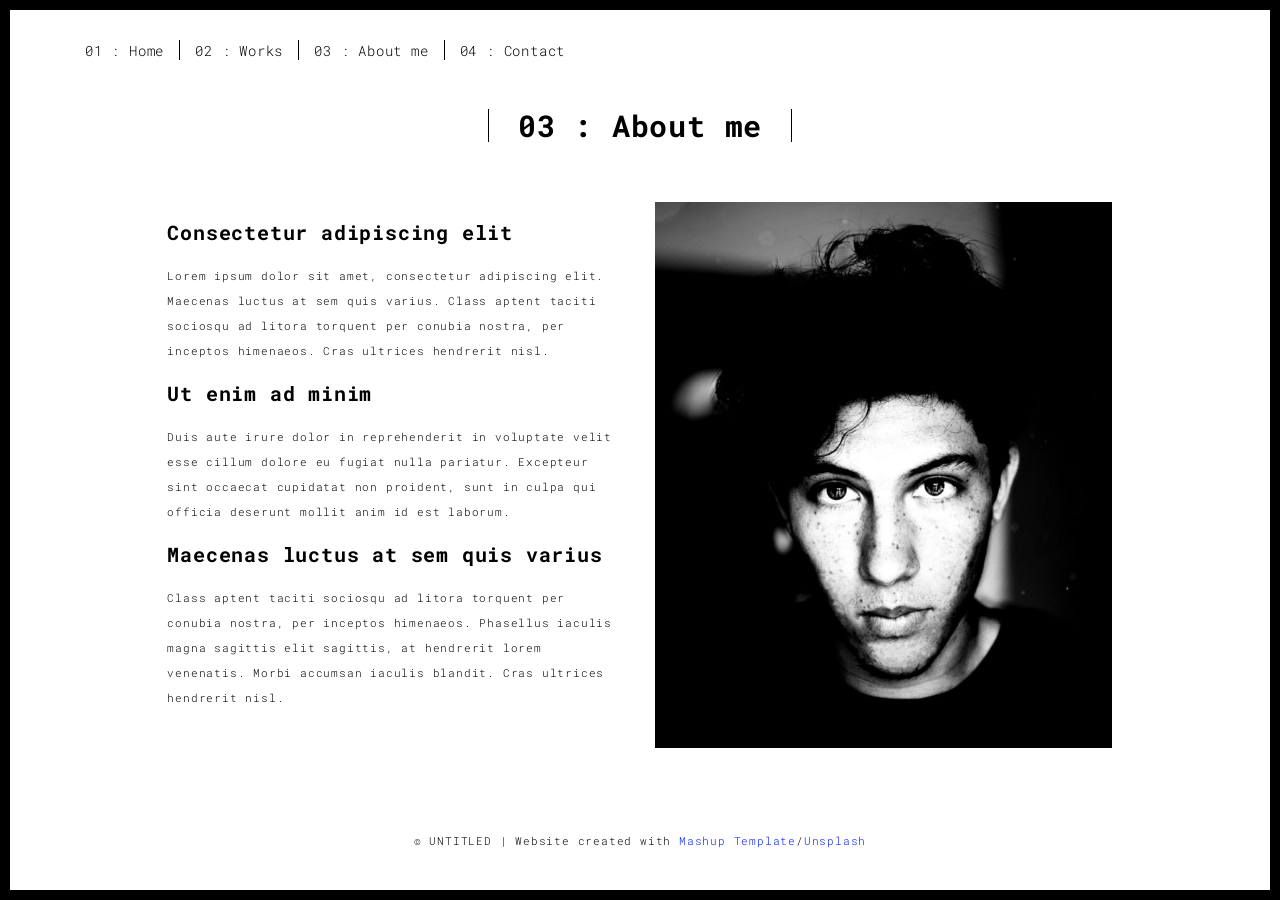
<file: Web_Development/universe/about.html>
<!DOCTYPE html>
<html lang="en">

<head>
  <meta charset="UTF-8">
  <meta content="IE=edge" http-equiv="X-UA-Compatible">
  <meta content="width=device-width,initial-scale=1" name="viewport">
  <meta content="description" name="description">
  <meta name="google" content="notranslate" />
  <meta content="Mashup templates have been developped by Orson.io team" name="author">

  <!-- Disable tap highlight on IE  -->
  <meta name="msapplication-tap-highlight" content="no">
  
  <link rel="apple-touch-icon" sizes="180x180" href="assets/apple-icon-180x180.png">
  <link href="assets/favicon.ico" rel="icon">

  <title>Title page</title>  

<link href="main.3f6952e4.css" rel="stylesheet"></head>

<body class="">
<div id="site-border-left"></div>
<div id="site-border-right"></div>
<div id="site-border-top"></div>
<div id="site-border-bottom"></div>
 <!-- Add your content of header -->
<header>
  <nav class="navbar  navbar-fixed-top navbar-default">
    <div class="container">
        <button type="button" class="navbar-toggle collapsed" data-toggle="collapse" data-target="#navbar-collapse" aria-expanded="false">
          <span class="sr-only">Toggle navigation</span>
          <span class="icon-bar"></span>
          <span class="icon-bar"></span>
          <span class="icon-bar"></span>
        </button>

      <div class="collapse navbar-collapse" id="navbar-collapse">
        <ul class="nav navbar-nav ">
          <li><a href="./index.html" title="">01 : Home</a></li>
          <li><a href="./works.html" title="">02 : Works</a></li>
          <li><a href="./about.html" title="">03 : About me</a></li>
          <li><a href="./contact.html" title="">04 : Contact</a></li>
        </ul>


      </div> 
    </div>
  </nav>
</header>

<div class="section-container">
    <div class="container">
      <div class="row">
        <div class="col-xs-12">
          <div class="section-container-spacer text-center">
            <h1 class="h2">03 : About me</h1>
          </div>
          
          <div class="row">
            <div class="col-md-10 col-md-offset-1">
              <div class="row">
                <div class="col-xs-12 col-md-6">
                  <h3>Consectetur adipiscing elit</h3>
                  <p>Lorem ipsum dolor sit amet, consectetur adipiscing elit. Maecenas luctus at sem quis varius. 
                  Class aptent taciti sociosqu ad litora torquent per conubia nostra, per inceptos himenaeos. Cras ultrices hendrerit nisl.</p>
                  <h3>Ut enim ad minim  </h3>
                  <p>Duis aute irure dolor in reprehenderit in voluptate velit esse
                  cillum dolore eu fugiat nulla pariatur. Excepteur sint occaecat cupidatat non
                  proident, sunt in culpa qui officia deserunt mollit anim id est laborum. 
                  <h3>Maecenas luctus at sem quis varius</h3>
                  <p>
                  Class aptent taciti sociosqu ad litora torquent per conubia nostra, per inceptos himenaeos. Phasellus iaculis magna sagittis elit sagittis, at hendrerit lorem venenatis. Morbi accumsan iaculis blandit. Cras ultrices hendrerit nisl.</p>
                </div>
                <div class="col-xs-12 col-md-6">
                  <img src="assets/images/profil.jpg" class="img-responsive" alt="">
                </div>
              </div>
            </div>
          </div>
          
          
       </div>
      </div>
    </div>
  </div>


<footer class="footer-container text-center">
  <div class="container">
    <div class="row">
      <div class="col-xs-12">
        <p>© UNTITLED | Website created with <a href="http://www.mashup-template.com/" title="Create website with free html template">Mashup Template</a>/<a href="https://www.unsplash.com/" title="Beautiful Free Images">Unsplash</a></p>
      </div>
    </div>
  </div>
</footer>

<script>
  document.addEventListener("DOMContentLoaded", function (event) {
     navActivePage();
  });
</script>

<!-- Google Analytics: change UA-XXXXX-X to be your site's ID 

<script>
  (function (i, s, o, g, r, a, m) {
    i['GoogleAnalyticsObject'] = r; i[r] = i[r] || function () {
      (i[r].q = i[r].q || []).push(arguments)
    }, i[r].l = 1 * new Date(); a = s.createElement(o),
      m = s.getElementsByTagName(o)[0]; a.async = 1; a.src = g; m.parentNode.insertBefore(a, m)
  })(window, document, 'script', '//www.google-analytics.com/analytics.js', 'ga');
  ga('create', 'UA-XXXXX-X', 'auto');
  ga('send', 'pageview');
</script>

--> <script type="text/javascript" src="main.70a66962.js"></script></body>

</html>
</file>
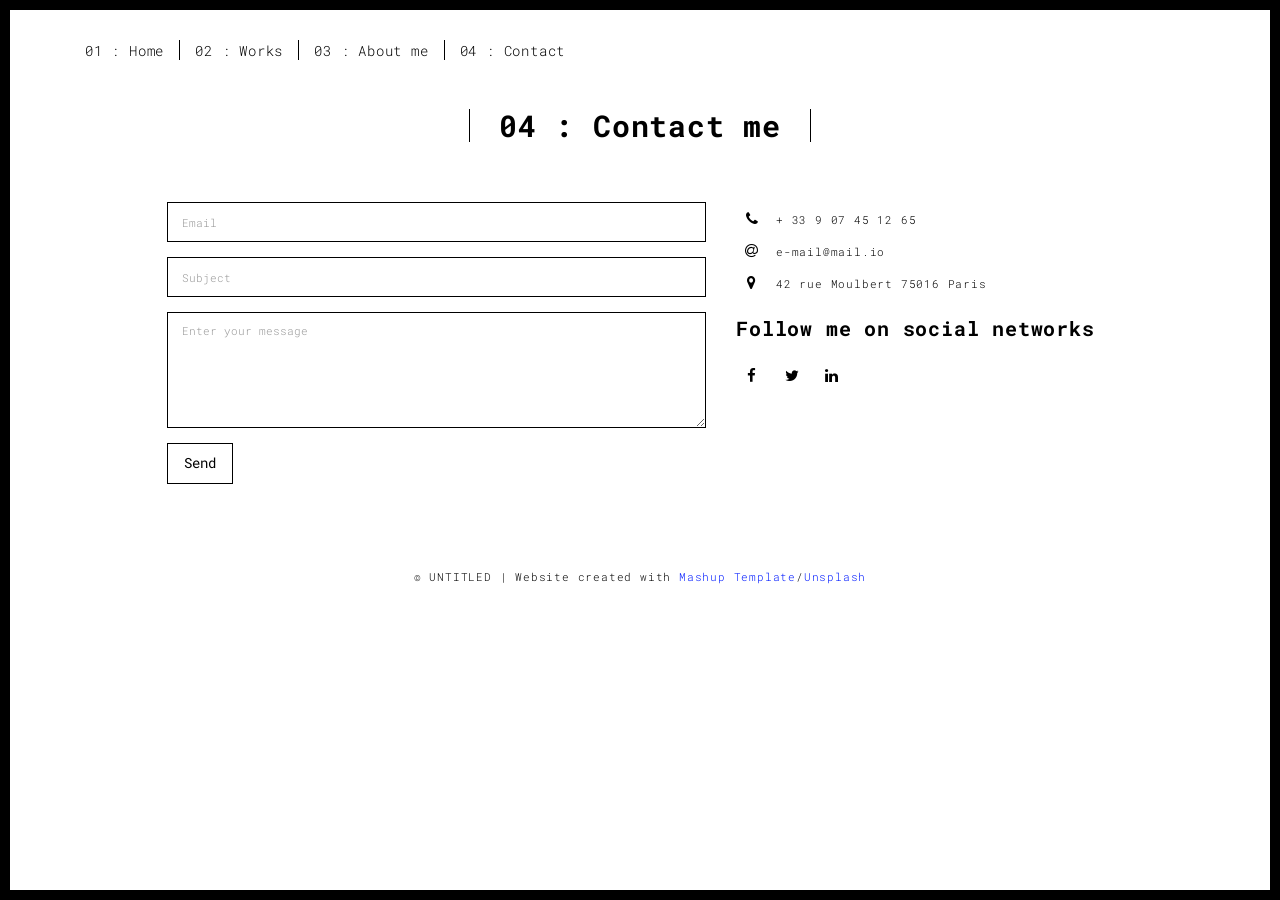
<file: Web_Development/universe/contact.html>
<!DOCTYPE html>
<html lang="en">

<head>
  <meta charset="UTF-8">
  <meta content="IE=edge" http-equiv="X-UA-Compatible">
  <meta content="width=device-width,initial-scale=1" name="viewport">
  <meta content="description" name="description">
  <meta name="google" content="notranslate" />
  <meta content="Mashup templates have been developped by Orson.io team" name="author">

  <!-- Disable tap highlight on IE -->
  <meta name="msapplication-tap-highlight" content="no">
  
  <link rel="apple-touch-icon" sizes="180x180" href="assets/apple-icon-180x180.png">
  <link href="assets/favicon.ico" rel="icon">

  <title>Title page</title>  

<link href="main.3f6952e4.css" rel="stylesheet"></head>

<body class="">
<div id="site-border-left"></div>
<div id="site-border-right"></div>
<div id="site-border-top"></div>
<div id="site-border-bottom"></div>
 <!-- Add your content of header -->
<header>
  <nav class="navbar  navbar-fixed-top navbar-default">
    <div class="container">
        <button type="button" class="navbar-toggle collapsed" data-toggle="collapse" data-target="#navbar-collapse" aria-expanded="false">
          <span class="sr-only">Toggle navigation</span>
          <span class="icon-bar"></span>
          <span class="icon-bar"></span>
          <span class="icon-bar"></span>
        </button>

      <div class="collapse navbar-collapse" id="navbar-collapse">
        <ul class="nav navbar-nav ">
          <li><a href="./index.html" title="">01 : Home</a></li>
          <li><a href="./works.html" title="">02 : Works</a></li>
          <li><a href="./about.html" title="">03 : About me</a></li>
          <li><a href="./contact.html" title="">04 : Contact</a></li>
        </ul>


      </div> 
    </div>
  </nav>
</header>

<div class="section-container">
    <div class="container">
      <div class="row">
        <div class="col-xs-12">
          <div class="section-container-spacer text-center">
            <h1 class="h2">04 : Contact me</h1>
          </div>
          
          <div class="row">
            <div class="col-md-10 col-md-offset-1">
               <form action="submit_form" method="post" class="reveal-content">
                  <div class="row">
                    <div class="col-md-7">
                      <div class="form-group">
                        <input name="email" type="email" class="form-control" id="email" placeholder="Email">
                      </div>
                      <div class="form-group">
                        <input name="subject" type="text" class="form-control" id="subject" placeholder="Subject">
                      </div>
                      <div class="form-group">
                        <textarea name="message" class="form-control" rows="5" placeholder="Enter your message"></textarea>
                      </div>
                      <button type="submit" class="btn btn-default btn-lg">Send</button>
                    </div>
                    <div class="col-md-5 address-container">
                      <ul class="list-unstyled">
                        <li>
                          <span class="fa-icon">
                            <i class="fa fa-phone" aria-hidden="true"></i>
                          </span>
                          + 33 9 07 45 12 65
                        </li>
                        <li>
                          <span class="fa-icon">
                            <i class="fa fa-at" aria-hidden="true"></i>
                          </span>
                          e-mail@mail.io
                        </li>
                        <li>
                          <span class="fa-icon">
                            <i class="fa fa fa-map-marker" aria-hidden="true"></i>
                          </span>
                          42 rue Moulbert 75016 Paris
                        </li>
                      </ul>
                      <h3>Follow me on social networks</h3>
                      <a href="http://www.facebook.com" title="" class="fa-icon">
                        <i class="fa fa-facebook"></i>
                      </a>
                      <a href="http://www.twitter.com" title="" class="fa-icon">
                        <i class="fa fa-twitter"></i>
                      </a>
                      <a href="http://www.linkedin.com" title="" class="fa-icon">
                        <i class="fa fa-linkedin"></i>
                      </a>

                    </div>
                  </div>
                </form>
            </div>

          </div>
         
       </div>
      </div>
    </div>
  </div>


<footer class="footer-container text-center">
  <div class="container">
    <div class="row">
      <div class="col-xs-12">
        <p>© UNTITLED | Website created with <a href="http://www.mashup-template.com/" title="Create website with free html template">Mashup Template</a>/<a href="https://www.unsplash.com/" title="Beautiful Free Images">Unsplash</a></p>
      </div>
    </div>
  </div>
</footer>

<script>
  document.addEventListener("DOMContentLoaded", function (event) {
     navActivePage();
  });
</script>

<!-- Google Analytics: change UA-XXXXX-X to be your site's ID 

<script>
  (function (i, s, o, g, r, a, m) {
    i['GoogleAnalyticsObject'] = r; i[r] = i[r] || function () {
      (i[r].q = i[r].q || []).push(arguments)
    }, i[r].l = 1 * new Date(); a = s.createElement(o),
      m = s.getElementsByTagName(o)[0]; a.async = 1; a.src = g; m.parentNode.insertBefore(a, m)
  })(window, document, 'script', '//www.google-analytics.com/analytics.js', 'ga');
  ga('create', 'UA-XXXXX-X', 'auto');
  ga('send', 'pageview');
</script>

--> <script type="text/javascript" src="main.70a66962.js"></script></body>

</html>
</file>
<file: Web_Development/universe/main.3f6952e4.css>
@import url(https://fonts.googleapis.com/css?family=Roboto:900|Roboto+Mono:300,400,700);@import url(https://maxcdn.bootstrapcdn.com/font-awesome/4.7.0/css/font-awesome.min.css);/*!
 * Bootstrap v3.3.7 (http://getbootstrap.com)
 * Copyright 2011-2016 Twitter, Inc.
 * Licensed under MIT (https://github.com/twbs/bootstrap/blob/master/LICENSE)
 */
/*! normalize.css v3.0.3 | MIT License | github.com/necolas/normalize.css */html{font-family:sans-serif;-ms-text-size-adjust:100%;-webkit-text-size-adjust:100%}body{margin:0}article,aside,details,figcaption,figure,footer,header,hgroup,main,menu,nav,section,summary{display:block}audio,canvas,progress,video{display:inline-block;vertical-align:baseline}audio:not([controls]){display:none;height:0}[hidden],template{display:none}a{background-color:transparent}a:active,a:hover{outline:0}abbr[title]{border-bottom:1px dotted}b,strong{font-weight:700}dfn{font-style:italic}h1{font-size:2em;margin:.67em 0}mark{background:#ff0;color:#000}small{font-size:80%}sub,sup{font-size:75%;line-height:0;position:relative;vertical-align:baseline}sup{top:-.5em}sub{bottom:-.25em}img{border:0}svg:not(:root){overflow:hidden}figure{margin:1em 40px}hr{box-sizing:content-box;height:0}pre{overflow:auto}code,kbd,pre,samp{font-family:monospace,monospace;font-size:1em}button,input,optgroup,select,textarea{color:inherit;font:inherit;margin:0}button{overflow:visible}button,select{text-transform:none}button,html input[type=button],input[type=reset],input[type=submit]{-webkit-appearance:button;cursor:pointer}button[disabled],html input[disabled]{cursor:default}button::-moz-focus-inner,input::-moz-focus-inner{border:0;padding:0}input{line-height:normal}input[type=checkbox],input[type=radio]{box-sizing:border-box;padding:0}input[type=number]::-webkit-inner-spin-button,input[type=number]::-webkit-outer-spin-button{height:auto}input[type=search]{-webkit-appearance:textfield;box-sizing:content-box}input[type=search]::-webkit-search-cancel-button,input[type=search]::-webkit-search-decoration{-webkit-appearance:none}fieldset{border:1px solid silver;margin:0 2px;padding:.35em .625em .75em}textarea{overflow:auto}optgroup{font-weight:700}table{border-collapse:collapse;border-spacing:0}td,th{padding:0}

/*! Source: https://github.com/h5bp/html5-boilerplate/blob/master/src/css/main.css */@media print{*,:after,:before{background:transparent!important;color:#000!important;box-shadow:none!important;text-shadow:none!important}a,a:visited{text-decoration:underline}a[href]:after{content:" (" attr(href) ")"}abbr[title]:after{content:" (" attr(title) ")"}a[href^="#"]:after,a[href^="javascript:"]:after{content:""}blockquote,pre{border:1px solid #999;page-break-inside:avoid}thead{display:table-header-group}img,tr{page-break-inside:avoid}img{max-width:100%!important}h2,h3,p{orphans:3;widows:3}h2,h3{page-break-after:avoid}.navbar{display:none}.btn>.caret,.dropup>.btn>.caret{border-top-color:#000!important}.label{border:1px solid #000}.table{border-collapse:collapse!important}.table td,.table th{background-color:#fff!important}.table-bordered td,.table-bordered th{border:1px solid #ddd!important}}*,:after,:before{-webkit-box-sizing:border-box;-moz-box-sizing:border-box;box-sizing:border-box}html{font-size:10px;-webkit-tap-highlight-color:transparent}body{font-family:Roboto Mono,Helvetica,Arial,sans-serif;font-size:11px;line-height:1.78;color:#000;background-color:#fff}button,input,select,textarea{font-family:inherit;font-size:inherit;line-height:inherit}a{color:#001aff;text-decoration:none}a:focus,a:hover{color:#0012b3;text-decoration:underline}a:focus{outline:5px auto -webkit-focus-ring-color;outline-offset:-2px}figure{margin:0}img{vertical-align:middle}.img-responsive{display:block;max-width:100%;height:auto}.img-rounded{border-radius:0}.img-thumbnail{padding:4px;line-height:1.78;background-color:#fff;border:1px solid #ddd;border-radius:0;-webkit-transition:all .2s ease-in-out;-o-transition:all .2s ease-in-out;transition:all .2s ease-in-out;display:inline-block;max-width:100%;height:auto}.img-circle{border-radius:50%}hr{margin-top:19px;margin-bottom:19px;border:0;border-top:1px solid #eee}.sr-only{position:absolute;width:1px;height:1px;margin:-1px;padding:0;overflow:hidden;clip:rect(0,0,0,0);border:0}.sr-only-focusable:active,.sr-only-focusable:focus{position:static;width:auto;height:auto;margin:0;overflow:visible;clip:auto}[role=button]{cursor:pointer}.h1,.h2,.h3,.h4,.h5,.h6,h1,h2,h3,h4,h5,h6{font-family:Roboto Mono,Helvetica,Arial,sans-serif;font-weight:700;line-height:1.1;color:#000}.h1 .small,.h1 small,.h2 .small,.h2 small,.h3 .small,.h3 small,.h4 .small,.h4 small,.h5 .small,.h5 small,.h6 .small,.h6 small,h1 .small,h1 small,h2 .small,h2 small,h3 .small,h3 small,h4 .small,h4 small,h5 .small,h5 small,h6 .small,h6 small{font-weight:400;line-height:1;color:#777}.h1,.h2,.h3,h1,h2,h3{margin-top:19px;margin-bottom:9.5px}.h1 .small,.h1 small,.h2 .small,.h2 small,.h3 .small,.h3 small,h1 .small,h1 small,h2 .small,h2 small,h3 .small,h3 small{font-size:65%}.h4,.h5,.h6,h4,h5,h6{margin-top:9.5px;margin-bottom:9.5px}.h4 .small,.h4 small,.h5 .small,.h5 small,.h6 .small,.h6 small,h4 .small,h4 small,h5 .small,h5 small,h6 .small,h6 small{font-size:75%}.h1,h1{font-size:70px}.h2,h2{font-size:30px}.h3,h3{font-size:20px}.h4,.h5,h4,h5{font-size:11px}.h6,h6{font-size:10px}p{margin:0 0 9.5px}.lead{margin-bottom:19px;font-size:12px;font-weight:300;line-height:1.4}@media (min-width:768px){.lead{font-size:16.5px}}.small,small{font-size:90%}.mark,mark{background-color:#fcf8e3;padding:.2em}.text-left{text-align:left}.text-right{text-align:right}.text-center{text-align:center}.text-justify{text-align:justify}.text-nowrap{white-space:nowrap}.text-lowercase{text-transform:lowercase}.initialism,.text-uppercase{text-transform:uppercase}.text-capitalize{text-transform:capitalize}.text-muted{color:#777}.text-primary{color:#001aff}a.text-primary:focus,a.text-primary:hover{color:#0015cc}.text-success{color:#fff}a.text-success:focus,a.text-success:hover{color:#e6e6e6}.text-info{color:#31708f}a.text-info:focus,a.text-info:hover{color:#245269}.text-warning{color:#8a6d3b}a.text-warning:focus,a.text-warning:hover{color:#66512c}.text-danger{color:#fff}a.text-danger:focus,a.text-danger:hover{color:#e6e6e6}.bg-primary{color:#fff;background-color:#001aff}a.bg-primary:focus,a.bg-primary:hover{background-color:#0015cc}.bg-success,a.bg-success:focus,a.bg-success:hover{background-color:#000}.bg-info{background-color:#d9edf7}a.bg-info:focus,a.bg-info:hover{background-color:#afd9ee}.bg-warning{background-color:#fcf8e3}a.bg-warning:focus,a.bg-warning:hover{background-color:#f7ecb5}.bg-danger{background-color:red}a.bg-danger:focus,a.bg-danger:hover{background-color:#c00}.page-header{padding-bottom:8.5px;margin:38px 0 19px;border-bottom:1px solid #eee}ol,ul{margin-top:0;margin-bottom:9.5px}ol ol,ol ul,ul ol,ul ul{margin-bottom:0}.list-inline,.list-unstyled{padding-left:0;list-style:none}.list-inline{margin-left:-5px}.list-inline>li{display:inline-block;padding-left:5px;padding-right:5px}dl{margin-top:0;margin-bottom:19px}dd,dt{line-height:1.78}dt{font-weight:700}dd{margin-left:0}.dl-horizontal dd:after,.dl-horizontal dd:before{content:" ";display:table}.dl-horizontal dd:after{clear:both}@media (min-width:768px){.dl-horizontal dt{float:left;width:160px;clear:left;text-align:right;overflow:hidden;text-overflow:ellipsis;white-space:nowrap}.dl-horizontal dd{margin-left:180px}}abbr[data-original-title],abbr[title]{cursor:help;border-bottom:1px dotted #777}.initialism{font-size:90%}blockquote{padding:9.5px 19px;margin:0 0 19px;font-size:13.75px;border-left:5px solid #eee}blockquote ol:last-child,blockquote p:last-child,blockquote ul:last-child{margin-bottom:0}blockquote .small,blockquote footer,blockquote small{display:block;font-size:80%;line-height:1.78;color:#777}blockquote .small:before,blockquote footer:before,blockquote small:before{content:"\2014   \A0"}.blockquote-reverse,blockquote.pull-right{padding-right:15px;padding-left:0;border-right:5px solid #eee;border-left:0;text-align:right}.blockquote-reverse .small:before,.blockquote-reverse footer:before,.blockquote-reverse small:before,blockquote.pull-right .small:before,blockquote.pull-right footer:before,blockquote.pull-right small:before{content:""}.blockquote-reverse .small:after,.blockquote-reverse footer:after,.blockquote-reverse small:after,blockquote.pull-right .small:after,blockquote.pull-right footer:after,blockquote.pull-right small:after{content:"\A0   \2014"}address{margin-bottom:19px;font-style:normal;line-height:1.78}code,kbd,pre,samp{font-family:Menlo,Monaco,Consolas,Courier New,monospace}code{color:#c7254e;background-color:#f9f2f4}code,kbd{padding:2px 4px;font-size:90%;border-radius:0}kbd{color:#fff;background-color:#333;box-shadow:inset 0 -1px 0 rgba(0,0,0,.25)}kbd kbd{padding:0;font-size:100%;font-weight:700;box-shadow:none}pre{display:block;padding:9px;margin:0 0 9.5px;font-size:10px;line-height:1.78;word-break:break-all;word-wrap:break-word;color:#333;background-color:#f5f5f5;border:1px solid #ccc;border-radius:0}pre code{padding:0;font-size:inherit;color:inherit;white-space:pre-wrap;background-color:transparent;border-radius:0}.pre-scrollable{max-height:340px;overflow-y:scroll}.container{margin-right:auto;margin-left:auto;padding-left:15px;padding-right:15px}.container:after,.container:before{content:" ";display:table}.container:after{clear:both}@media (min-width:768px){.container{width:750px}}@media (min-width:992px){.container{width:970px}}@media (min-width:1200px){.container{width:1170px}}.container-fluid{margin-right:auto;margin-left:auto;padding-left:15px;padding-right:15px}.container-fluid:after,.container-fluid:before{content:" ";display:table}.container-fluid:after{clear:both}.row{margin-left:-15px;margin-right:-15px}.row:after,.row:before{content:" ";display:table}.row:after{clear:both}.col-lg-1,.col-lg-2,.col-lg-3,.col-lg-4,.col-lg-5,.col-lg-6,.col-lg-7,.col-lg-8,.col-lg-9,.col-lg-10,.col-lg-11,.col-lg-12,.col-md-1,.col-md-2,.col-md-3,.col-md-4,.col-md-5,.col-md-6,.col-md-7,.col-md-8,.col-md-9,.col-md-10,.col-md-11,.col-md-12,.col-sm-1,.col-sm-2,.col-sm-3,.col-sm-4,.col-sm-5,.col-sm-6,.col-sm-7,.col-sm-8,.col-sm-9,.col-sm-10,.col-sm-11,.col-sm-12,.col-xs-1,.col-xs-2,.col-xs-3,.col-xs-4,.col-xs-5,.col-xs-6,.col-xs-7,.col-xs-8,.col-xs-9,.col-xs-10,.col-xs-11,.col-xs-12{position:relative;min-height:1px;padding-left:15px;padding-right:15px}.col-xs-1,.col-xs-2,.col-xs-3,.col-xs-4,.col-xs-5,.col-xs-6,.col-xs-7,.col-xs-8,.col-xs-9,.col-xs-10,.col-xs-11,.col-xs-12{float:left}.col-xs-1{width:8.33333%}.col-xs-2{width:16.66667%}.col-xs-3{width:25%}.col-xs-4{width:33.33333%}.col-xs-5{width:41.66667%}.col-xs-6{width:50%}.col-xs-7{width:58.33333%}.col-xs-8{width:66.66667%}.col-xs-9{width:75%}.col-xs-10{width:83.33333%}.col-xs-11{width:91.66667%}.col-xs-12{width:100%}.col-xs-pull-0{right:auto}.col-xs-pull-1{right:8.33333%}.col-xs-pull-2{right:16.66667%}.col-xs-pull-3{right:25%}.col-xs-pull-4{right:33.33333%}.col-xs-pull-5{right:41.66667%}.col-xs-pull-6{right:50%}.col-xs-pull-7{right:58.33333%}.col-xs-pull-8{right:66.66667%}.col-xs-pull-9{right:75%}.col-xs-pull-10{right:83.33333%}.col-xs-pull-11{right:91.66667%}.col-xs-pull-12{right:100%}.col-xs-push-0{left:auto}.col-xs-push-1{left:8.33333%}.col-xs-push-2{left:16.66667%}.col-xs-push-3{left:25%}.col-xs-push-4{left:33.33333%}.col-xs-push-5{left:41.66667%}.col-xs-push-6{left:50%}.col-xs-push-7{left:58.33333%}.col-xs-push-8{left:66.66667%}.col-xs-push-9{left:75%}.col-xs-push-10{left:83.33333%}.col-xs-push-11{left:91.66667%}.col-xs-push-12{left:100%}.col-xs-offset-0{margin-left:0}.col-xs-offset-1{margin-left:8.33333%}.col-xs-offset-2{margin-left:16.66667%}.col-xs-offset-3{margin-left:25%}.col-xs-offset-4{margin-left:33.33333%}.col-xs-offset-5{margin-left:41.66667%}.col-xs-offset-6{margin-left:50%}.col-xs-offset-7{margin-left:58.33333%}.col-xs-offset-8{margin-left:66.66667%}.col-xs-offset-9{margin-left:75%}.col-xs-offset-10{margin-left:83.33333%}.col-xs-offset-11{margin-left:91.66667%}.col-xs-offset-12{margin-left:100%}@media (min-width:768px){.col-sm-1,.col-sm-2,.col-sm-3,.col-sm-4,.col-sm-5,.col-sm-6,.col-sm-7,.col-sm-8,.col-sm-9,.col-sm-10,.col-sm-11,.col-sm-12{float:left}.col-sm-1{width:8.33333%}.col-sm-2{width:16.66667%}.col-sm-3{width:25%}.col-sm-4{width:33.33333%}.col-sm-5{width:41.66667%}.col-sm-6{width:50%}.col-sm-7{width:58.33333%}.col-sm-8{width:66.66667%}.col-sm-9{width:75%}.col-sm-10{width:83.33333%}.col-sm-11{width:91.66667%}.col-sm-12{width:100%}.col-sm-pull-0{right:auto}.col-sm-pull-1{right:8.33333%}.col-sm-pull-2{right:16.66667%}.col-sm-pull-3{right:25%}.col-sm-pull-4{right:33.33333%}.col-sm-pull-5{right:41.66667%}.col-sm-pull-6{right:50%}.col-sm-pull-7{right:58.33333%}.col-sm-pull-8{right:66.66667%}.col-sm-pull-9{right:75%}.col-sm-pull-10{right:83.33333%}.col-sm-pull-11{right:91.66667%}.col-sm-pull-12{right:100%}.col-sm-push-0{left:auto}.col-sm-push-1{left:8.33333%}.col-sm-push-2{left:16.66667%}.col-sm-push-3{left:25%}.col-sm-push-4{left:33.33333%}.col-sm-push-5{left:41.66667%}.col-sm-push-6{left:50%}.col-sm-push-7{left:58.33333%}.col-sm-push-8{left:66.66667%}.col-sm-push-9{left:75%}.col-sm-push-10{left:83.33333%}.col-sm-push-11{left:91.66667%}.col-sm-push-12{left:100%}.col-sm-offset-0{margin-left:0}.col-sm-offset-1{margin-left:8.33333%}.col-sm-offset-2{margin-left:16.66667%}.col-sm-offset-3{margin-left:25%}.col-sm-offset-4{margin-left:33.33333%}.col-sm-offset-5{margin-left:41.66667%}.col-sm-offset-6{margin-left:50%}.col-sm-offset-7{margin-left:58.33333%}.col-sm-offset-8{margin-left:66.66667%}.col-sm-offset-9{margin-left:75%}.col-sm-offset-10{margin-left:83.33333%}.col-sm-offset-11{margin-left:91.66667%}.col-sm-offset-12{margin-left:100%}}@media (min-width:992px){.col-md-1,.col-md-2,.col-md-3,.col-md-4,.col-md-5,.col-md-6,.col-md-7,.col-md-8,.col-md-9,.col-md-10,.col-md-11,.col-md-12{float:left}.col-md-1{width:8.33333%}.col-md-2{width:16.66667%}.col-md-3{width:25%}.col-md-4{width:33.33333%}.col-md-5{width:41.66667%}.col-md-6{width:50%}.col-md-7{width:58.33333%}.col-md-8{width:66.66667%}.col-md-9{width:75%}.col-md-10{width:83.33333%}.col-md-11{width:91.66667%}.col-md-12{width:100%}.col-md-pull-0{right:auto}.col-md-pull-1{right:8.33333%}.col-md-pull-2{right:16.66667%}.col-md-pull-3{right:25%}.col-md-pull-4{right:33.33333%}.col-md-pull-5{right:41.66667%}.col-md-pull-6{right:50%}.col-md-pull-7{right:58.33333%}.col-md-pull-8{right:66.66667%}.col-md-pull-9{right:75%}.col-md-pull-10{right:83.33333%}.col-md-pull-11{right:91.66667%}.col-md-pull-12{right:100%}.col-md-push-0{left:auto}.col-md-push-1{left:8.33333%}.col-md-push-2{left:16.66667%}.col-md-push-3{left:25%}.col-md-push-4{left:33.33333%}.col-md-push-5{left:41.66667%}.col-md-push-6{left:50%}.col-md-push-7{left:58.33333%}.col-md-push-8{left:66.66667%}.col-md-push-9{left:75%}.col-md-push-10{left:83.33333%}.col-md-push-11{left:91.66667%}.col-md-push-12{left:100%}.col-md-offset-0{margin-left:0}.col-md-offset-1{margin-left:8.33333%}.col-md-offset-2{margin-left:16.66667%}.col-md-offset-3{margin-left:25%}.col-md-offset-4{margin-left:33.33333%}.col-md-offset-5{margin-left:41.66667%}.col-md-offset-6{margin-left:50%}.col-md-offset-7{margin-left:58.33333%}.col-md-offset-8{margin-left:66.66667%}.col-md-offset-9{margin-left:75%}.col-md-offset-10{margin-left:83.33333%}.col-md-offset-11{margin-left:91.66667%}.col-md-offset-12{margin-left:100%}}@media (min-width:1200px){.col-lg-1,.col-lg-2,.col-lg-3,.col-lg-4,.col-lg-5,.col-lg-6,.col-lg-7,.col-lg-8,.col-lg-9,.col-lg-10,.col-lg-11,.col-lg-12{float:left}.col-lg-1{width:8.33333%}.col-lg-2{width:16.66667%}.col-lg-3{width:25%}.col-lg-4{width:33.33333%}.col-lg-5{width:41.66667%}.col-lg-6{width:50%}.col-lg-7{width:58.33333%}.col-lg-8{width:66.66667%}.col-lg-9{width:75%}.col-lg-10{width:83.33333%}.col-lg-11{width:91.66667%}.col-lg-12{width:100%}.col-lg-pull-0{right:auto}.col-lg-pull-1{right:8.33333%}.col-lg-pull-2{right:16.66667%}.col-lg-pull-3{right:25%}.col-lg-pull-4{right:33.33333%}.col-lg-pull-5{right:41.66667%}.col-lg-pull-6{right:50%}.col-lg-pull-7{right:58.33333%}.col-lg-pull-8{right:66.66667%}.col-lg-pull-9{right:75%}.col-lg-pull-10{right:83.33333%}.col-lg-pull-11{right:91.66667%}.col-lg-pull-12{right:100%}.col-lg-push-0{left:auto}.col-lg-push-1{left:8.33333%}.col-lg-push-2{left:16.66667%}.col-lg-push-3{left:25%}.col-lg-push-4{left:33.33333%}.col-lg-push-5{left:41.66667%}.col-lg-push-6{left:50%}.col-lg-push-7{left:58.33333%}.col-lg-push-8{left:66.66667%}.col-lg-push-9{left:75%}.col-lg-push-10{left:83.33333%}.col-lg-push-11{left:91.66667%}.col-lg-push-12{left:100%}.col-lg-offset-0{margin-left:0}.col-lg-offset-1{margin-left:8.33333%}.col-lg-offset-2{margin-left:16.66667%}.col-lg-offset-3{margin-left:25%}.col-lg-offset-4{margin-left:33.33333%}.col-lg-offset-5{margin-left:41.66667%}.col-lg-offset-6{margin-left:50%}.col-lg-offset-7{margin-left:58.33333%}.col-lg-offset-8{margin-left:66.66667%}.col-lg-offset-9{margin-left:75%}.col-lg-offset-10{margin-left:83.33333%}.col-lg-offset-11{margin-left:91.66667%}.col-lg-offset-12{margin-left:100%}}table{background-color:transparent}caption{padding-top:8px;padding-bottom:8px;color:#777}caption,th{text-align:left}.table{width:100%;max-width:100%;margin-bottom:19px}.table>tbody>tr>td,.table>tbody>tr>th,.table>tfoot>tr>td,.table>tfoot>tr>th,.table>thead>tr>td,.table>thead>tr>th{padding:8px;line-height:1.78;vertical-align:top;border-top:1px solid #ddd}.table>thead>tr>th{vertical-align:bottom;border-bottom:2px solid #ddd}.table>caption+thead>tr:first-child>td,.table>caption+thead>tr:first-child>th,.table>colgroup+thead>tr:first-child>td,.table>colgroup+thead>tr:first-child>th,.table>thead:first-child>tr:first-child>td,.table>thead:first-child>tr:first-child>th{border-top:0}.table>tbody+tbody{border-top:2px solid #ddd}.table .table{background-color:#fff}.table-condensed>tbody>tr>td,.table-condensed>tbody>tr>th,.table-condensed>tfoot>tr>td,.table-condensed>tfoot>tr>th,.table-condensed>thead>tr>td,.table-condensed>thead>tr>th{padding:5px}.table-bordered,.table-bordered>tbody>tr>td,.table-bordered>tbody>tr>th,.table-bordered>tfoot>tr>td,.table-bordered>tfoot>tr>th,.table-bordered>thead>tr>td,.table-bordered>thead>tr>th{border:1px solid #ddd}.table-bordered>thead>tr>td,.table-bordered>thead>tr>th{border-bottom-width:2px}.table-striped>tbody>tr:nth-of-type(odd){background-color:#f9f9f9}.table-hover>tbody>tr:hover{background-color:#f5f5f5}table col[class*=col-]{position:static;float:none;display:table-column}table td[class*=col-],table th[class*=col-]{position:static;float:none;display:table-cell}.table>tbody>tr.active>td,.table>tbody>tr.active>th,.table>tbody>tr>td.active,.table>tbody>tr>th.active,.table>tfoot>tr.active>td,.table>tfoot>tr.active>th,.table>tfoot>tr>td.active,.table>tfoot>tr>th.active,.table>thead>tr.active>td,.table>thead>tr.active>th,.table>thead>tr>td.active,.table>thead>tr>th.active{background-color:#f5f5f5}.table-hover>tbody>tr.active:hover>td,.table-hover>tbody>tr.active:hover>th,.table-hover>tbody>tr:hover>.active,.table-hover>tbody>tr>td.active:hover,.table-hover>tbody>tr>th.active:hover{background-color:#e8e8e8}.table-hover>tbody>tr.success:hover>td,.table-hover>tbody>tr.success:hover>th,.table-hover>tbody>tr:hover>.success,.table-hover>tbody>tr>td.success:hover,.table-hover>tbody>tr>th.success:hover,.table>tbody>tr.success>td,.table>tbody>tr.success>th,.table>tbody>tr>td.success,.table>tbody>tr>th.success,.table>tfoot>tr.success>td,.table>tfoot>tr.success>th,.table>tfoot>tr>td.success,.table>tfoot>tr>th.success,.table>thead>tr.success>td,.table>thead>tr.success>th,.table>thead>tr>td.success,.table>thead>tr>th.success{background-color:#000}.table>tbody>tr.info>td,.table>tbody>tr.info>th,.table>tbody>tr>td.info,.table>tbody>tr>th.info,.table>tfoot>tr.info>td,.table>tfoot>tr.info>th,.table>tfoot>tr>td.info,.table>tfoot>tr>th.info,.table>thead>tr.info>td,.table>thead>tr.info>th,.table>thead>tr>td.info,.table>thead>tr>th.info{background-color:#d9edf7}.table-hover>tbody>tr.info:hover>td,.table-hover>tbody>tr.info:hover>th,.table-hover>tbody>tr:hover>.info,.table-hover>tbody>tr>td.info:hover,.table-hover>tbody>tr>th.info:hover{background-color:#c4e3f3}.table>tbody>tr.warning>td,.table>tbody>tr.warning>th,.table>tbody>tr>td.warning,.table>tbody>tr>th.warning,.table>tfoot>tr.warning>td,.table>tfoot>tr.warning>th,.table>tfoot>tr>td.warning,.table>tfoot>tr>th.warning,.table>thead>tr.warning>td,.table>thead>tr.warning>th,.table>thead>tr>td.warning,.table>thead>tr>th.warning{background-color:#fcf8e3}.table-hover>tbody>tr.warning:hover>td,.table-hover>tbody>tr.warning:hover>th,.table-hover>tbody>tr:hover>.warning,.table-hover>tbody>tr>td.warning:hover,.table-hover>tbody>tr>th.warning:hover{background-color:#faf2cc}.table>tbody>tr.danger>td,.table>tbody>tr.danger>th,.table>tbody>tr>td.danger,.table>tbody>tr>th.danger,.table>tfoot>tr.danger>td,.table>tfoot>tr.danger>th,.table>tfoot>tr>td.danger,.table>tfoot>tr>th.danger,.table>thead>tr.danger>td,.table>thead>tr.danger>th,.table>thead>tr>td.danger,.table>thead>tr>th.danger{background-color:red}.table-hover>tbody>tr.danger:hover>td,.table-hover>tbody>tr.danger:hover>th,.table-hover>tbody>tr:hover>.danger,.table-hover>tbody>tr>td.danger:hover,.table-hover>tbody>tr>th.danger:hover{background-color:#e60000}.table-responsive{overflow-x:auto;min-height:.01%}@media screen and (max-width:767px){.table-responsive{width:100%;margin-bottom:14.25px;overflow-y:hidden;-ms-overflow-style:-ms-autohiding-scrollbar;border:1px solid #ddd}.table-responsive>.table{margin-bottom:0}.table-responsive>.table>tbody>tr>td,.table-responsive>.table>tbody>tr>th,.table-responsive>.table>tfoot>tr>td,.table-responsive>.table>tfoot>tr>th,.table-responsive>.table>thead>tr>td,.table-responsive>.table>thead>tr>th{white-space:nowrap}.table-responsive>.table-bordered{border:0}.table-responsive>.table-bordered>tbody>tr>td:first-child,.table-responsive>.table-bordered>tbody>tr>th:first-child,.table-responsive>.table-bordered>tfoot>tr>td:first-child,.table-responsive>.table-bordered>tfoot>tr>th:first-child,.table-responsive>.table-bordered>thead>tr>td:first-child,.table-responsive>.table-bordered>thead>tr>th:first-child{border-left:0}.table-responsive>.table-bordered>tbody>tr>td:last-child,.table-responsive>.table-bordered>tbody>tr>th:last-child,.table-responsive>.table-bordered>tfoot>tr>td:last-child,.table-responsive>.table-bordered>tfoot>tr>th:last-child,.table-responsive>.table-bordered>thead>tr>td:last-child,.table-responsive>.table-bordered>thead>tr>th:last-child{border-right:0}.table-responsive>.table-bordered>tbody>tr:last-child>td,.table-responsive>.table-bordered>tbody>tr:last-child>th,.table-responsive>.table-bordered>tfoot>tr:last-child>td,.table-responsive>.table-bordered>tfoot>tr:last-child>th{border-bottom:0}}fieldset{margin:0;min-width:0}fieldset,legend{padding:0;border:0}legend{display:block;width:100%;margin-bottom:19px;font-size:16.5px;line-height:inherit;color:#333;border-bottom:1px solid #e5e5e5}label{display:inline-block;max-width:100%;margin-bottom:5px;font-weight:700}input[type=search]{-webkit-box-sizing:border-box;-moz-box-sizing:border-box;box-sizing:border-box}input[type=checkbox],input[type=radio]{margin:4px 0 0;margin-top:1px\9;line-height:normal}input[type=file]{display:block}input[type=range]{display:block;width:100%}select[multiple],select[size]{height:auto}input[type=checkbox]:focus,input[type=file]:focus,input[type=radio]:focus{outline:5px auto -webkit-focus-ring-color;outline-offset:-2px}output{padding-top:9px}.form-control,output{display:block;font-size:11px;line-height:1.78;color:#555}.form-control{width:100%;height:40px;padding:8px 14px;background-color:#fff;background-image:none;border:1px solid #000;border-radius:0;-webkit-box-shadow:inset 0 1px 1px rgba(0,0,0,.075);box-shadow:inset 0 1px 1px rgba(0,0,0,.075);-webkit-transition:border-color .15s ease-in-out,box-shadow .15s ease-in-out;-o-transition:border-color ease-in-out .15s,box-shadow ease-in-out .15s;transition:border-color .15s ease-in-out,box-shadow .15s ease-in-out}.form-control:focus{border-color:#66afe9;-webkit-box-shadow:inset 0 1px 1px rgba(0,0,0,.075),0 0 8px rgba(102,175,233,.6);box-shadow:inset 0 1px 1px rgba(0,0,0,.075),0 0 8px rgba(102,175,233,.6)}.form-control::-moz-placeholder{color:#999;opacity:1}.form-control:-ms-input-placeholder{color:#999}.form-control::-webkit-input-placeholder{color:#999}.form-control::-ms-expand{border:0;background-color:transparent}.form-control[disabled],.form-control[readonly],fieldset[disabled] .form-control{background-color:#eee;opacity:1}.form-control[disabled],fieldset[disabled] .form-control{cursor:not-allowed}textarea.form-control{height:auto}input[type=search]{-webkit-appearance:none}@media screen and (-webkit-min-device-pixel-ratio:0){input[type=date].form-control,input[type=datetime-local].form-control,input[type=month].form-control,input[type=time].form-control{line-height:40px}.input-group-sm>.input-group-btn>input[type=date].btn,.input-group-sm>.input-group-btn>input[type=datetime-local].btn,.input-group-sm>.input-group-btn>input[type=month].btn,.input-group-sm>.input-group-btn>input[type=time].btn,.input-group-sm>input[type=date].form-control,.input-group-sm>input[type=date].input-group-addon,.input-group-sm>input[type=datetime-local].form-control,.input-group-sm>input[type=datetime-local].input-group-addon,.input-group-sm>input[type=month].form-control,.input-group-sm>input[type=month].input-group-addon,.input-group-sm>input[type=time].form-control,.input-group-sm>input[type=time].input-group-addon,.input-group-sm input[type=date],.input-group-sm input[type=datetime-local],.input-group-sm input[type=month],.input-group-sm input[type=time],input[type=date].input-sm,input[type=datetime-local].input-sm,input[type=month].input-sm,input[type=time].input-sm{line-height:27px}.input-group-lg>.input-group-btn>input[type=date].btn,.input-group-lg>.input-group-btn>input[type=datetime-local].btn,.input-group-lg>.input-group-btn>input[type=month].btn,.input-group-lg>.input-group-btn>input[type=time].btn,.input-group-lg>input[type=date].form-control,.input-group-lg>input[type=date].input-group-addon,.input-group-lg>input[type=datetime-local].form-control,.input-group-lg>input[type=datetime-local].input-group-addon,.input-group-lg>input[type=month].form-control,.input-group-lg>input[type=month].input-group-addon,.input-group-lg>input[type=time].form-control,.input-group-lg>input[type=time].input-group-addon,.input-group-lg input[type=date],.input-group-lg input[type=datetime-local],.input-group-lg input[type=month],.input-group-lg input[type=time],input[type=date].input-lg,input[type=datetime-local].input-lg,input[type=month].input-lg,input[type=time].input-lg{line-height:41px}}.form-group{margin-bottom:15px}.checkbox,.radio{position:relative;display:block;margin-top:10px;margin-bottom:10px}.checkbox label,.radio label{min-height:19px;padding-left:20px;margin-bottom:0;font-weight:400;cursor:pointer}.checkbox-inline input[type=checkbox],.checkbox input[type=checkbox],.radio-inline input[type=radio],.radio input[type=radio]{position:absolute;margin-left:-20px;margin-top:4px\9}.checkbox+.checkbox,.radio+.radio{margin-top:-5px}.checkbox-inline,.radio-inline{position:relative;display:inline-block;padding-left:20px;margin-bottom:0;vertical-align:middle;font-weight:400;cursor:pointer}.checkbox-inline+.checkbox-inline,.radio-inline+.radio-inline{margin-top:0;margin-left:10px}.checkbox-inline.disabled,.checkbox.disabled label,.radio-inline.disabled,.radio.disabled label,fieldset[disabled] .checkbox-inline,fieldset[disabled] .checkbox label,fieldset[disabled] .radio-inline,fieldset[disabled] .radio label,fieldset[disabled] input[type=checkbox],fieldset[disabled] input[type=radio],input[type=checkbox].disabled,input[type=checkbox][disabled],input[type=radio].disabled,input[type=radio][disabled]{cursor:not-allowed}.form-control-static{padding-top:9px;padding-bottom:9px;margin-bottom:0;min-height:30px}.form-control-static.input-lg,.form-control-static.input-sm,.input-group-lg>.form-control-static.form-control,.input-group-lg>.form-control-static.input-group-addon,.input-group-lg>.input-group-btn>.form-control-static.btn,.input-group-sm>.form-control-static.form-control,.input-group-sm>.form-control-static.input-group-addon,.input-group-sm>.input-group-btn>.form-control-static.btn{padding-left:0;padding-right:0}.input-group-sm>.form-control,.input-group-sm>.input-group-addon,.input-group-sm>.input-group-btn>.btn,.input-sm{height:27px;padding:5px 10px;font-size:10px;line-height:1.5;border-radius:0}.input-group-sm>.input-group-btn>select.btn,.input-group-sm>select.form-control,.input-group-sm>select.input-group-addon,select.input-sm{height:27px;line-height:27px}.input-group-sm>.input-group-btn>select[multiple].btn,.input-group-sm>.input-group-btn>textarea.btn,.input-group-sm>select[multiple].form-control,.input-group-sm>select[multiple].input-group-addon,.input-group-sm>textarea.form-control,.input-group-sm>textarea.input-group-addon,select[multiple].input-sm,textarea.input-sm{height:auto}.form-group-sm .form-control{height:27px;padding:5px 10px;font-size:10px;line-height:1.5;border-radius:0}.form-group-sm select.form-control{height:27px;line-height:27px}.form-group-sm select[multiple].form-control,.form-group-sm textarea.form-control{height:auto}.form-group-sm .form-control-static{height:27px;min-height:29px;padding:6px 10px;font-size:10px;line-height:1.5}.input-group-lg>.form-control,.input-group-lg>.input-group-addon,.input-group-lg>.input-group-btn>.btn,.input-lg{height:41px;padding:10px 16px;font-size:14px;line-height:1.33333;border-radius:0}.input-group-lg>.input-group-btn>select.btn,.input-group-lg>select.form-control,.input-group-lg>select.input-group-addon,select.input-lg{height:41px;line-height:41px}.input-group-lg>.input-group-btn>select[multiple].btn,.input-group-lg>.input-group-btn>textarea.btn,.input-group-lg>select[multiple].form-control,.input-group-lg>select[multiple].input-group-addon,.input-group-lg>textarea.form-control,.input-group-lg>textarea.input-group-addon,select[multiple].input-lg,textarea.input-lg{height:auto}.form-group-lg .form-control{height:41px;padding:10px 16px;font-size:14px;line-height:1.33333;border-radius:0}.form-group-lg select.form-control{height:41px;line-height:41px}.form-group-lg select[multiple].form-control,.form-group-lg textarea.form-control{height:auto}.form-group-lg .form-control-static{height:41px;min-height:33px;padding:11px 16px;font-size:14px;line-height:1.33333}.has-feedback{position:relative}.has-feedback .form-control{padding-right:50px}.form-control-feedback{position:absolute;top:0;right:0;z-index:2;display:block;width:40px;height:40px;line-height:40px;text-align:center;pointer-events:none}.form-group-lg .form-control+.form-control-feedback,.input-group-lg+.form-control-feedback,.input-group-lg>.form-control+.form-control-feedback,.input-group-lg>.input-group-addon+.form-control-feedback,.input-group-lg>.input-group-btn>.btn+.form-control-feedback,.input-lg+.form-control-feedback{width:41px;height:41px;line-height:41px}.form-group-sm .form-control+.form-control-feedback,.input-group-sm+.form-control-feedback,.input-group-sm>.form-control+.form-control-feedback,.input-group-sm>.input-group-addon+.form-control-feedback,.input-group-sm>.input-group-btn>.btn+.form-control-feedback,.input-sm+.form-control-feedback{width:27px;height:27px;line-height:27px}.has-success .checkbox,.has-success .checkbox-inline,.has-success.checkbox-inline label,.has-success.checkbox label,.has-success .control-label,.has-success .help-block,.has-success .radio,.has-success .radio-inline,.has-success.radio-inline label,.has-success.radio label{color:#fff}.has-success .form-control{border-color:#fff;-webkit-box-shadow:inset 0 1px 1px rgba(0,0,0,.075);box-shadow:inset 0 1px 1px rgba(0,0,0,.075)}.has-success .form-control:focus{border-color:#e6e6e6;-webkit-box-shadow:inset 0 1px 1px rgba(0,0,0,.075),0 0 6px #fff;box-shadow:inset 0 1px 1px rgba(0,0,0,.075),0 0 6px #fff}.has-success .input-group-addon{color:#fff;border-color:#fff;background-color:#000}.has-success .form-control-feedback{color:#fff}.has-warning .checkbox,.has-warning .checkbox-inline,.has-warning.checkbox-inline label,.has-warning.checkbox label,.has-warning .control-label,.has-warning .help-block,.has-warning .radio,.has-warning .radio-inline,.has-warning.radio-inline label,.has-warning.radio label{color:#8a6d3b}.has-warning .form-control{border-color:#8a6d3b;-webkit-box-shadow:inset 0 1px 1px rgba(0,0,0,.075);box-shadow:inset 0 1px 1px rgba(0,0,0,.075)}.has-warning .form-control:focus{border-color:#66512c;-webkit-box-shadow:inset 0 1px 1px rgba(0,0,0,.075),0 0 6px #c0a16b;box-shadow:inset 0 1px 1px rgba(0,0,0,.075),0 0 6px #c0a16b}.has-warning .input-group-addon{color:#8a6d3b;border-color:#8a6d3b;background-color:#fcf8e3}.has-warning .form-control-feedback{color:#8a6d3b}.has-error .checkbox,.has-error .checkbox-inline,.has-error.checkbox-inline label,.has-error.checkbox label,.has-error .control-label,.has-error .help-block,.has-error .radio,.has-error .radio-inline,.has-error.radio-inline label,.has-error.radio label{color:#fff}.has-error .form-control{border-color:#fff;-webkit-box-shadow:inset 0 1px 1px rgba(0,0,0,.075);box-shadow:inset 0 1px 1px rgba(0,0,0,.075)}.has-error .form-control:focus{border-color:#e6e6e6;-webkit-box-shadow:inset 0 1px 1px rgba(0,0,0,.075),0 0 6px #fff;box-shadow:inset 0 1px 1px rgba(0,0,0,.075),0 0 6px #fff}.has-error .input-group-addon{color:#fff;border-color:#fff;background-color:red}.has-error .form-control-feedback{color:#fff}.has-feedback label~.form-control-feedback{top:24px}.has-feedback label.sr-only~.form-control-feedback{top:0}.help-block{display:block;margin-top:5px;margin-bottom:10px;color:#404040}@media (min-width:768px){.form-inline .form-group{display:inline-block;margin-bottom:0;vertical-align:middle}.form-inline .form-control{display:inline-block;width:auto;vertical-align:middle}.form-inline .form-control-static{display:inline-block}.form-inline .input-group{display:inline-table;vertical-align:middle}.form-inline .input-group .form-control,.form-inline .input-group .input-group-addon,.form-inline .input-group .input-group-btn{width:auto}.form-inline .input-group>.form-control{width:100%}.form-inline .control-label{margin-bottom:0;vertical-align:middle}.form-inline .checkbox,.form-inline .radio{display:inline-block;margin-top:0;margin-bottom:0;vertical-align:middle}.form-inline .checkbox label,.form-inline .radio label{padding-left:0}.form-inline .checkbox input[type=checkbox],.form-inline .radio input[type=radio]{position:relative;margin-left:0}.form-inline .has-feedback .form-control-feedback{top:0}}.form-horizontal .checkbox,.form-horizontal .checkbox-inline,.form-horizontal .radio,.form-horizontal .radio-inline{margin-top:0;margin-bottom:0;padding-top:9px}.form-horizontal .checkbox,.form-horizontal .radio{min-height:28px}.form-horizontal .form-group{margin-left:-15px;margin-right:-15px}.form-horizontal .form-group:after,.form-horizontal .form-group:before{content:" ";display:table}.form-horizontal .form-group:after{clear:both}@media (min-width:768px){.form-horizontal .control-label{text-align:right;margin-bottom:0;padding-top:9px}}.form-horizontal .has-feedback .form-control-feedback{right:15px}@media (min-width:768px){.form-horizontal .form-group-lg .control-label{padding-top:11px;font-size:14px}}@media (min-width:768px){.form-horizontal .form-group-sm .control-label{padding-top:6px;font-size:10px}}.btn{display:inline-block;margin-bottom:0;font-weight:400;text-align:center;vertical-align:middle;touch-action:manipulation;cursor:pointer;background-image:none;border:1px solid transparent;white-space:nowrap;padding:8px 14px;font-size:11px;line-height:1.78;border-radius:0;-webkit-user-select:none;-moz-user-select:none;-ms-user-select:none;user-select:none}.btn.active.focus,.btn.active:focus,.btn.focus,.btn:active.focus,.btn:active:focus,.btn:focus{outline:5px auto -webkit-focus-ring-color;outline-offset:-2px}.btn.focus,.btn:focus,.btn:hover{color:#000;text-decoration:none}.btn.active,.btn:active{outline:0;background-image:none;-webkit-box-shadow:inset 0 3px 5px rgba(0,0,0,.125);box-shadow:inset 0 3px 5px rgba(0,0,0,.125)}.btn.disabled,.btn[disabled],fieldset[disabled] .btn{cursor:not-allowed;opacity:.65;filter:alpha(opacity=65);-webkit-box-shadow:none;box-shadow:none}a.btn.disabled,fieldset[disabled] a.btn{pointer-events:none}.btn-default,.btn-default.active,.btn-default.active.focus,.btn-default.active:focus,.btn-default.active:hover,.btn-default.focus,.btn-default:active,.btn-default:active.focus,.btn-default:active:focus,.btn-default:active:hover,.btn-default:focus,.btn-default:hover,.open>.btn-default.dropdown-toggle,.open>.btn-default.dropdown-toggle.focus,.open>.btn-default.dropdown-toggle:focus,.open>.btn-default.dropdown-toggle:hover{color:#000;background-color:transparent;border-color:#000}.btn-default.active,.btn-default:active,.open>.btn-default.dropdown-toggle{background-image:none}.btn-default.disabled.focus,.btn-default.disabled:focus,.btn-default.disabled:hover,.btn-default[disabled].focus,.btn-default[disabled]:focus,.btn-default[disabled]:hover,fieldset[disabled] .btn-default.focus,fieldset[disabled] .btn-default:focus,fieldset[disabled] .btn-default:hover{background-color:transparent;border-color:#000}.btn-default .badge{color:transparent;background-color:#000}.btn-primary{color:#001aff;background-color:transparent;border-color:#001aff}.btn-primary.focus,.btn-primary:focus{color:#001aff;background-color:transparent;border-color:#000d80}.btn-primary.active,.btn-primary:active,.btn-primary:hover,.open>.btn-primary.dropdown-toggle{color:#001aff;background-color:transparent;border-color:#0014c2}.btn-primary.active.focus,.btn-primary.active:focus,.btn-primary.active:hover,.btn-primary:active.focus,.btn-primary:active:focus,.btn-primary:active:hover,.open>.btn-primary.dropdown-toggle.focus,.open>.btn-primary.dropdown-toggle:focus,.open>.btn-primary.dropdown-toggle:hover{color:#001aff;background-color:transparent;border-color:#000d80}.btn-primary.active,.btn-primary:active,.open>.btn-primary.dropdown-toggle{background-image:none}.btn-primary.disabled.focus,.btn-primary.disabled:focus,.btn-primary.disabled:hover,.btn-primary[disabled].focus,.btn-primary[disabled]:focus,.btn-primary[disabled]:hover,fieldset[disabled] .btn-primary.focus,fieldset[disabled] .btn-primary:focus,fieldset[disabled] .btn-primary:hover{background-color:transparent;border-color:#001aff}.btn-primary .badge{color:transparent;background-color:#001aff}.btn-success{color:#5cb85c;background-color:transparent;border-color:#5cb85c}.btn-success.focus,.btn-success:focus{color:#5cb85c;background-color:transparent;border-color:#2d672d}.btn-success.active,.btn-success:active,.btn-success:hover,.open>.btn-success.dropdown-toggle{color:#5cb85c;background-color:transparent;border-color:#419641}.btn-success.active.focus,.btn-success.active:focus,.btn-success.active:hover,.btn-success:active.focus,.btn-success:active:focus,.btn-success:active:hover,.open>.btn-success.dropdown-toggle.focus,.open>.btn-success.dropdown-toggle:focus,.open>.btn-success.dropdown-toggle:hover{color:#5cb85c;background-color:transparent;border-color:#2d672d}.btn-success.active,.btn-success:active,.open>.btn-success.dropdown-toggle{background-image:none}.btn-success.disabled.focus,.btn-success.disabled:focus,.btn-success.disabled:hover,.btn-success[disabled].focus,.btn-success[disabled]:focus,.btn-success[disabled]:hover,fieldset[disabled] .btn-success.focus,fieldset[disabled] .btn-success:focus,fieldset[disabled] .btn-success:hover{background-color:transparent;border-color:#5cb85c}.btn-success .badge{color:transparent;background-color:#5cb85c}.btn-info{border-color:#5bc0de}.btn-info,.btn-info.focus,.btn-info:focus{color:#5bc0de;background-color:transparent}.btn-info.focus,.btn-info:focus{border-color:#1f7e9a}.btn-info.active,.btn-info:active,.btn-info:hover,.open>.btn-info.dropdown-toggle{color:#5bc0de;background-color:transparent;border-color:#2aabd2}.btn-info.active.focus,.btn-info.active:focus,.btn-info.active:hover,.btn-info:active.focus,.btn-info:active:focus,.btn-info:active:hover,.open>.btn-info.dropdown-toggle.focus,.open>.btn-info.dropdown-toggle:focus,.open>.btn-info.dropdown-toggle:hover{color:#5bc0de;background-color:transparent;border-color:#1f7e9a}.btn-info.active,.btn-info:active,.open>.btn-info.dropdown-toggle{background-image:none}.btn-info.disabled.focus,.btn-info.disabled:focus,.btn-info.disabled:hover,.btn-info[disabled].focus,.btn-info[disabled]:focus,.btn-info[disabled]:hover,fieldset[disabled] .btn-info.focus,fieldset[disabled] .btn-info:focus,fieldset[disabled] .btn-info:hover{background-color:transparent;border-color:#5bc0de}.btn-info .badge{color:transparent;background-color:#5bc0de}.btn-warning{color:#f0ad4e;background-color:transparent;border-color:#f0ad4e}.btn-warning.focus,.btn-warning:focus{color:#f0ad4e;background-color:transparent;border-color:#b06d0f}.btn-warning.active,.btn-warning:active,.btn-warning:hover,.open>.btn-warning.dropdown-toggle{color:#f0ad4e;background-color:transparent;border-color:#eb9316}.btn-warning.active.focus,.btn-warning.active:focus,.btn-warning.active:hover,.btn-warning:active.focus,.btn-warning:active:focus,.btn-warning:active:hover,.open>.btn-warning.dropdown-toggle.focus,.open>.btn-warning.dropdown-toggle:focus,.open>.btn-warning.dropdown-toggle:hover{color:#f0ad4e;background-color:transparent;border-color:#b06d0f}.btn-warning.active,.btn-warning:active,.open>.btn-warning.dropdown-toggle{background-image:none}.btn-warning.disabled.focus,.btn-warning.disabled:focus,.btn-warning.disabled:hover,.btn-warning[disabled].focus,.btn-warning[disabled]:focus,.btn-warning[disabled]:hover,fieldset[disabled] .btn-warning.focus,fieldset[disabled] .btn-warning:focus,fieldset[disabled] .btn-warning:hover{background-color:transparent;border-color:#f0ad4e}.btn-warning .badge{color:transparent;background-color:#f0ad4e}.btn-danger{color:#d9534f;background-color:transparent;border-color:#d9534f}.btn-danger.focus,.btn-danger:focus{color:#d9534f;background-color:transparent;border-color:#8b211e}.btn-danger.active,.btn-danger:active,.btn-danger:hover,.open>.btn-danger.dropdown-toggle{color:#d9534f;background-color:transparent;border-color:#c12e2a}.btn-danger.active.focus,.btn-danger.active:focus,.btn-danger.active:hover,.btn-danger:active.focus,.btn-danger:active:focus,.btn-danger:active:hover,.open>.btn-danger.dropdown-toggle.focus,.open>.btn-danger.dropdown-toggle:focus,.open>.btn-danger.dropdown-toggle:hover{color:#d9534f;background-color:transparent;border-color:#8b211e}.btn-danger.active,.btn-danger:active,.open>.btn-danger.dropdown-toggle{background-image:none}.btn-danger.disabled.focus,.btn-danger.disabled:focus,.btn-danger.disabled:hover,.btn-danger[disabled].focus,.btn-danger[disabled]:focus,.btn-danger[disabled]:hover,fieldset[disabled] .btn-danger.focus,fieldset[disabled] .btn-danger:focus,fieldset[disabled] .btn-danger:hover{background-color:transparent;border-color:#d9534f}.btn-danger .badge{color:transparent;background-color:#d9534f}.btn-link{color:#001aff;font-weight:400;border-radius:0}.btn-link,.btn-link.active,.btn-link:active,.btn-link[disabled],fieldset[disabled] .btn-link{background-color:transparent;-webkit-box-shadow:none;box-shadow:none}.btn-link,.btn-link:active,.btn-link:focus,.btn-link:hover{border-color:transparent}.btn-link:focus,.btn-link:hover{color:#0012b3;text-decoration:underline;background-color:transparent}.btn-link[disabled]:focus,.btn-link[disabled]:hover,fieldset[disabled] .btn-link:focus,fieldset[disabled] .btn-link:hover{color:#777;text-decoration:none}.btn-group-lg>.btn,.btn-lg{padding:10px 16px;font-size:14px;line-height:1.33333;border-radius:0}.btn-group-sm>.btn,.btn-sm{padding:5px 10px;font-size:10px;line-height:1.5;border-radius:0}.btn-group-xs>.btn,.btn-xs{padding:1px 5px;font-size:10px;line-height:1.5;border-radius:0}.btn-block{display:block;width:100%}.btn-block+.btn-block{margin-top:5px}input[type=button].btn-block,input[type=reset].btn-block,input[type=submit].btn-block{width:100%}.fade{opacity:0;-webkit-transition:opacity .15s linear;-o-transition:opacity .15s linear;transition:opacity .15s linear}.fade.in{opacity:1}.collapse{display:none}.collapse.in{display:block}tr.collapse.in{display:table-row}tbody.collapse.in{display:table-row-group}.collapsing{position:relative;height:0;overflow:hidden;-webkit-transition-property:height,visibility;transition-property:height,visibility;-webkit-transition-duration:.35s;transition-duration:.35s;-webkit-transition-timing-function:ease;transition-timing-function:ease}.caret{display:inline-block;width:0;height:0;margin-left:2px;vertical-align:middle;border-top:4px dashed;border-top:4px solid\9;border-right:4px solid transparent;border-left:4px solid transparent}.dropdown,.dropup{position:relative}.dropdown-toggle:focus{outline:0}.dropdown-menu{position:absolute;top:100%;left:0;z-index:1000;display:none;float:left;min-width:160px;padding:5px 0;margin:2px 0 0;list-style:none;font-size:11px;text-align:left;background-color:#fff;border:1px solid #ccc;border:1px solid rgba(0,0,0,.15);border-radius:0;-webkit-box-shadow:0 6px 12px rgba(0,0,0,.175);box-shadow:0 6px 12px rgba(0,0,0,.175);background-clip:padding-box}.dropdown-menu.pull-right{right:0;left:auto}.dropdown-menu .divider{height:1px;margin:8.5px 0;overflow:hidden;background-color:#e5e5e5}.dropdown-menu>li>a{display:block;padding:3px 20px;clear:both;font-weight:400;line-height:1.78;color:#333;white-space:nowrap}.dropdown-menu>li>a:focus,.dropdown-menu>li>a:hover{text-decoration:none;color:#262626;background-color:#f5f5f5}.dropdown-menu>.active>a,.dropdown-menu>.active>a:focus,.dropdown-menu>.active>a:hover{color:#fff;text-decoration:none;outline:0;background-color:#001aff}.dropdown-menu>.disabled>a,.dropdown-menu>.disabled>a:focus,.dropdown-menu>.disabled>a:hover{color:#777}.dropdown-menu>.disabled>a:focus,.dropdown-menu>.disabled>a:hover{text-decoration:none;background-color:transparent;background-image:none;filter:progid:DXImageTransform.Microsoft.gradient(enabled = false);cursor:not-allowed}.open>.dropdown-menu{display:block}.open>a{outline:0}.dropdown-menu-right{left:auto;right:0}.dropdown-menu-left{left:0;right:auto}.dropdown-header{display:block;padding:3px 20px;font-size:10px;line-height:1.78;color:#777;white-space:nowrap}.dropdown-backdrop{position:fixed;left:0;right:0;bottom:0;top:0;z-index:990}.pull-right>.dropdown-menu{right:0;left:auto}.dropup .caret,.navbar-fixed-bottom .dropdown .caret{border-top:0;border-bottom:4px dashed;border-bottom:4px solid\9;content:""}.dropup .dropdown-menu,.navbar-fixed-bottom .dropdown .dropdown-menu{top:auto;bottom:100%;margin-bottom:2px}@media (min-width:768px){.navbar-right .dropdown-menu{right:0;left:auto}.navbar-right .dropdown-menu-left{left:0;right:auto}}.btn-group,.btn-group-vertical{position:relative;display:inline-block;vertical-align:middle}.btn-group-vertical>.btn,.btn-group>.btn{position:relative;float:left}.btn-group-vertical>.btn.active,.btn-group-vertical>.btn:active,.btn-group-vertical>.btn:focus,.btn-group-vertical>.btn:hover,.btn-group>.btn.active,.btn-group>.btn:active,.btn-group>.btn:focus,.btn-group>.btn:hover{z-index:2}.btn-group .btn+.btn,.btn-group .btn+.btn-group,.btn-group .btn-group+.btn,.btn-group .btn-group+.btn-group{margin-left:-1px}.btn-toolbar{margin-left:-5px}.btn-toolbar:after,.btn-toolbar:before{content:" ";display:table}.btn-toolbar:after{clear:both}.btn-toolbar .btn,.btn-toolbar .btn-group,.btn-toolbar .input-group{float:left}.btn-toolbar>.btn,.btn-toolbar>.btn-group,.btn-toolbar>.input-group{margin-left:5px}.btn-group>.btn:not(:first-child):not(:last-child):not(.dropdown-toggle){border-radius:0}.btn-group>.btn:first-child{margin-left:0}.btn-group>.btn:first-child:not(:last-child):not(.dropdown-toggle){border-bottom-right-radius:0;border-top-right-radius:0}.btn-group>.btn:last-child:not(:first-child),.btn-group>.dropdown-toggle:not(:first-child){border-bottom-left-radius:0;border-top-left-radius:0}.btn-group>.btn-group{float:left}.btn-group>.btn-group:not(:first-child):not(:last-child)>.btn{border-radius:0}.btn-group>.btn-group:first-child:not(:last-child)>.btn:last-child,.btn-group>.btn-group:first-child:not(:last-child)>.dropdown-toggle{border-bottom-right-radius:0;border-top-right-radius:0}.btn-group>.btn-group:last-child:not(:first-child)>.btn:first-child{border-bottom-left-radius:0;border-top-left-radius:0}.btn-group .dropdown-toggle:active,.btn-group.open .dropdown-toggle{outline:0}.btn-group>.btn+.dropdown-toggle{padding-left:8px;padding-right:8px}.btn-group-lg.btn-group>.btn+.dropdown-toggle,.btn-group>.btn-lg+.dropdown-toggle{padding-left:12px;padding-right:12px}.btn-group.open .dropdown-toggle{-webkit-box-shadow:inset 0 3px 5px rgba(0,0,0,.125);box-shadow:inset 0 3px 5px rgba(0,0,0,.125)}.btn-group.open .dropdown-toggle.btn-link{-webkit-box-shadow:none;box-shadow:none}.btn .caret{margin-left:0}.btn-group-lg>.btn .caret,.btn-lg .caret{border-width:5px 5px 0;border-bottom-width:0}.dropup .btn-group-lg>.btn .caret,.dropup .btn-lg .caret{border-width:0 5px 5px}.btn-group-vertical>.btn,.btn-group-vertical>.btn-group,.btn-group-vertical>.btn-group>.btn{display:block;float:none;width:100%;max-width:100%}.btn-group-vertical>.btn-group:after,.btn-group-vertical>.btn-group:before{content:" ";display:table}.btn-group-vertical>.btn-group:after{clear:both}.btn-group-vertical>.btn-group>.btn{float:none}.btn-group-vertical>.btn+.btn,.btn-group-vertical>.btn+.btn-group,.btn-group-vertical>.btn-group+.btn,.btn-group-vertical>.btn-group+.btn-group{margin-top:-1px;margin-left:0}.btn-group-vertical>.btn:not(:first-child):not(:last-child){border-radius:0}.btn-group-vertical>.btn:first-child:not(:last-child),.btn-group-vertical>.btn:last-child:not(:first-child){border-top-right-radius:0;border-top-left-radius:0;border-bottom-right-radius:0;border-bottom-left-radius:0}.btn-group-vertical>.btn-group:not(:first-child):not(:last-child)>.btn{border-radius:0}.btn-group-vertical>.btn-group:first-child:not(:last-child)>.btn:last-child,.btn-group-vertical>.btn-group:first-child:not(:last-child)>.dropdown-toggle{border-bottom-right-radius:0;border-bottom-left-radius:0}.btn-group-vertical>.btn-group:last-child:not(:first-child)>.btn:first-child{border-top-right-radius:0;border-top-left-radius:0}.btn-group-justified{display:table;width:100%;table-layout:fixed;border-collapse:separate}.btn-group-justified>.btn,.btn-group-justified>.btn-group{float:none;display:table-cell;width:1%}.btn-group-justified>.btn-group .btn{width:100%}.btn-group-justified>.btn-group .dropdown-menu{left:auto}[data-toggle=buttons]>.btn-group>.btn input[type=checkbox],[data-toggle=buttons]>.btn-group>.btn input[type=radio],[data-toggle=buttons]>.btn input[type=checkbox],[data-toggle=buttons]>.btn input[type=radio]{position:absolute;clip:rect(0,0,0,0);pointer-events:none}.input-group{position:relative;display:table;border-collapse:separate}.input-group[class*=col-]{float:none;padding-left:0;padding-right:0}.input-group .form-control{position:relative;z-index:2;float:left;width:100%;margin-bottom:0}.input-group .form-control:focus{z-index:3}.input-group-addon,.input-group-btn,.input-group .form-control{display:table-cell}.input-group-addon:not(:first-child):not(:last-child),.input-group-btn:not(:first-child):not(:last-child),.input-group .form-control:not(:first-child):not(:last-child){border-radius:0}.input-group-addon,.input-group-btn{width:1%;white-space:nowrap;vertical-align:middle}.input-group-addon{padding:8px 14px;font-size:11px;font-weight:400;line-height:1;color:#555;text-align:center;background-color:#eee;border:1px solid #000;border-radius:0}.input-group-addon.input-sm,.input-group-sm>.input-group-addon,.input-group-sm>.input-group-btn>.input-group-addon.btn{padding:5px 10px;font-size:10px;border-radius:0}.input-group-addon.input-lg,.input-group-lg>.input-group-addon,.input-group-lg>.input-group-btn>.input-group-addon.btn{padding:10px 16px;font-size:14px;border-radius:0}.input-group-addon input[type=checkbox],.input-group-addon input[type=radio]{margin-top:0}.input-group-addon:first-child,.input-group-btn:first-child>.btn,.input-group-btn:first-child>.btn-group>.btn,.input-group-btn:first-child>.dropdown-toggle,.input-group-btn:last-child>.btn-group:not(:last-child)>.btn,.input-group-btn:last-child>.btn:not(:last-child):not(.dropdown-toggle),.input-group .form-control:first-child{border-bottom-right-radius:0;border-top-right-radius:0}.input-group-addon:first-child{border-right:0}.input-group-addon:last-child,.input-group-btn:first-child>.btn-group:not(:first-child)>.btn,.input-group-btn:first-child>.btn:not(:first-child),.input-group-btn:last-child>.btn,.input-group-btn:last-child>.btn-group>.btn,.input-group-btn:last-child>.dropdown-toggle,.input-group .form-control:last-child{border-bottom-left-radius:0;border-top-left-radius:0}.input-group-addon:last-child{border-left:0}.input-group-btn{font-size:0;white-space:nowrap}.input-group-btn,.input-group-btn>.btn{position:relative}.input-group-btn>.btn+.btn{margin-left:-1px}.input-group-btn>.btn:active,.input-group-btn>.btn:focus,.input-group-btn>.btn:hover{z-index:2}.input-group-btn:first-child>.btn,.input-group-btn:first-child>.btn-group{margin-right:-1px}.input-group-btn:last-child>.btn,.input-group-btn:last-child>.btn-group{z-index:2;margin-left:-1px}.nav{margin-bottom:0;padding-left:0;list-style:none}.nav:after,.nav:before{content:" ";display:table}.nav:after{clear:both}.nav>li,.nav>li>a{position:relative;display:block}.nav>li>a{padding:10px 15px}.nav>li>a:focus,.nav>li>a:hover{text-decoration:none;background-color:transparent}.nav>li.disabled>a{color:#777}.nav>li.disabled>a:focus,.nav>li.disabled>a:hover{color:#777;text-decoration:none;background-color:transparent;cursor:not-allowed}.nav .open>a,.nav .open>a:focus,.nav .open>a:hover{background-color:transparent;border-color:#001aff}.nav .nav-divider{height:1px;margin:8.5px 0;overflow:hidden;background-color:#e5e5e5}.nav>li>a>img{max-width:none}.nav-tabs{border-bottom:1px solid #ddd}.nav-tabs>li{float:left;margin-bottom:-1px}.nav-tabs>li>a{margin-right:2px;line-height:1.78;border:1px solid transparent;border-radius:0 0 0 0}.nav-tabs>li>a:hover{border-color:#eee #eee #ddd}.nav-tabs>li.active>a,.nav-tabs>li.active>a:focus,.nav-tabs>li.active>a:hover{color:#555;background-color:#fff;border:1px solid #ddd;border-bottom-color:transparent;cursor:default}.nav-pills>li{float:left}.nav-pills>li>a{border-radius:0}.nav-pills>li+li{margin-left:2px}.nav-pills>li.active>a,.nav-pills>li.active>a:focus,.nav-pills>li.active>a:hover{color:#fff;background-color:#001aff}.nav-stacked>li{float:none}.nav-stacked>li+li{margin-top:2px;margin-left:0}.nav-justified,.nav-tabs.nav-justified{width:100%}.nav-justified>li,.nav-tabs.nav-justified>li{float:none}.nav-justified>li>a,.nav-tabs.nav-justified>li>a{text-align:center;margin-bottom:5px}.nav-justified>.dropdown .dropdown-menu{top:auto;left:auto}@media (min-width:768px){.nav-justified>li,.nav-tabs.nav-justified>li{display:table-cell;width:1%}.nav-justified>li>a,.nav-tabs.nav-justified>li>a{margin-bottom:0}}.nav-tabs-justified,.nav-tabs.nav-justified{border-bottom:0}.nav-tabs-justified>li>a,.nav-tabs.nav-justified>li>a{margin-right:0;border-radius:0}.nav-tabs-justified>.active>a,.nav-tabs-justified>.active>a:focus,.nav-tabs-justified>.active>a:hover,.nav-tabs.nav-justified>.active>a,.nav-tabs.nav-justified>.active>a:focus,.nav-tabs.nav-justified>.active>a:hover{border:1px solid #ddd}@media (min-width:768px){.nav-tabs-justified>li>a,.nav-tabs.nav-justified>li>a{border-bottom:1px solid #ddd;border-radius:0 0 0 0}.nav-tabs-justified>.active>a,.nav-tabs-justified>.active>a:focus,.nav-tabs-justified>.active>a:hover,.nav-tabs.nav-justified>.active>a,.nav-tabs.nav-justified>.active>a:focus,.nav-tabs.nav-justified>.active>a:hover{border-bottom-color:#fff}}.tab-content>.tab-pane{display:none}.tab-content>.active{display:block}.nav-tabs .dropdown-menu{margin-top:-1px;border-top-right-radius:0;border-top-left-radius:0}.navbar{position:relative;min-height:20px;margin-bottom:19px;border:1px solid transparent}.navbar:after,.navbar:before{content:" ";display:table}.navbar:after{clear:both}@media (min-width:768px){.navbar{border-radius:0}}.navbar-header:after,.navbar-header:before{content:" ";display:table}.navbar-header:after{clear:both}@media (min-width:768px){.navbar-header{float:left}}.navbar-collapse{overflow-x:visible;padding-right:15px;padding-left:15px;border-top:1px solid transparent;box-shadow:inset 0 1px 0 hsla(0,0%,100%,.1);-webkit-overflow-scrolling:touch}.navbar-collapse:after,.navbar-collapse:before{content:" ";display:table}.navbar-collapse:after{clear:both}.navbar-collapse.in{overflow-y:auto}@media (min-width:768px){.navbar-collapse{width:auto;border-top:0;box-shadow:none}.navbar-collapse.collapse{display:block!important;height:auto!important;padding-bottom:0;overflow:visible!important}.navbar-collapse.in{overflow-y:visible}.navbar-fixed-bottom .navbar-collapse,.navbar-fixed-top .navbar-collapse,.navbar-static-top .navbar-collapse{padding-left:0;padding-right:0}}.navbar-fixed-bottom .navbar-collapse,.navbar-fixed-top .navbar-collapse{max-height:340px}@media (max-device-width:480px) and (orientation:landscape){.navbar-fixed-bottom .navbar-collapse,.navbar-fixed-top .navbar-collapse{max-height:200px}}.container-fluid>.navbar-collapse,.container-fluid>.navbar-header,.container>.navbar-collapse,.container>.navbar-header{margin-right:-15px;margin-left:-15px}@media (min-width:768px){.container-fluid>.navbar-collapse,.container-fluid>.navbar-header,.container>.navbar-collapse,.container>.navbar-header{margin-right:0;margin-left:0}}.navbar-static-top{z-index:1000;border-width:0 0 1px}@media (min-width:768px){.navbar-static-top{border-radius:0}}.navbar-fixed-bottom,.navbar-fixed-top{position:fixed;right:0;left:0;z-index:1030}@media (min-width:768px){.navbar-fixed-bottom,.navbar-fixed-top{border-radius:0}}.navbar-fixed-top{top:0;border-width:0 0 1px}.navbar-fixed-bottom{bottom:0;margin-bottom:0;border-width:1px 0 0}.navbar-brand{float:left;padding:.5px 15px;font-size:14px;line-height:19px;height:20px}.navbar-brand:focus,.navbar-brand:hover{text-decoration:none}.navbar-brand>img{display:block}@media (min-width:768px){.navbar>.container-fluid .navbar-brand,.navbar>.container .navbar-brand{margin-left:-15px}}.navbar-toggle{position:relative;float:right;margin-right:15px;padding:9px 10px;margin-top:-7px;margin-bottom:-7px;background-color:transparent;background-image:none;border:1px solid transparent;border-radius:0}.navbar-toggle:focus{outline:0}.navbar-toggle .icon-bar{display:block;width:22px;height:2px;border-radius:1px}.navbar-toggle .icon-bar+.icon-bar{margin-top:4px}@media (min-width:768px){.navbar-toggle{display:none}}.navbar-nav{margin:.25px -15px}.navbar-nav>li>a{padding-top:10px;padding-bottom:10px;line-height:19px}@media (max-width:767px){.navbar-nav .open .dropdown-menu{position:static;float:none;width:auto;margin-top:0;background-color:transparent;border:0;box-shadow:none}.navbar-nav .open .dropdown-menu .dropdown-header,.navbar-nav .open .dropdown-menu>li>a{padding:5px 15px 5px 25px}.navbar-nav .open .dropdown-menu>li>a{line-height:19px}.navbar-nav .open .dropdown-menu>li>a:focus,.navbar-nav .open .dropdown-menu>li>a:hover{background-image:none}}@media (min-width:768px){.navbar-nav{float:left;margin:0}.navbar-nav>li{float:left}.navbar-nav>li>a{padding-top:.5px;padding-bottom:.5px}}.navbar-form{margin:-10px -15px;padding:10px 15px;border-top:1px solid transparent;border-bottom:1px solid transparent;-webkit-box-shadow:inset 0 1px 0 hsla(0,0%,100%,.1),0 1px 0 hsla(0,0%,100%,.1);box-shadow:inset 0 1px 0 hsla(0,0%,100%,.1),0 1px 0 hsla(0,0%,100%,.1)}@media (min-width:768px){.navbar-form .form-group{display:inline-block;margin-bottom:0;vertical-align:middle}.navbar-form .form-control{display:inline-block;width:auto;vertical-align:middle}.navbar-form .form-control-static{display:inline-block}.navbar-form .input-group{display:inline-table;vertical-align:middle}.navbar-form .input-group .form-control,.navbar-form .input-group .input-group-addon,.navbar-form .input-group .input-group-btn{width:auto}.navbar-form .input-group>.form-control{width:100%}.navbar-form .control-label{margin-bottom:0;vertical-align:middle}.navbar-form .checkbox,.navbar-form .radio{display:inline-block;margin-top:0;margin-bottom:0;vertical-align:middle}.navbar-form .checkbox label,.navbar-form .radio label{padding-left:0}.navbar-form .checkbox input[type=checkbox],.navbar-form .radio input[type=radio]{position:relative;margin-left:0}.navbar-form .has-feedback .form-control-feedback{top:0}}@media (max-width:767px){.navbar-form .form-group{margin-bottom:5px}.navbar-form .form-group:last-child{margin-bottom:0}}@media (min-width:768px){.navbar-form{width:auto;border:0;margin-left:0;margin-right:0;padding-top:0;padding-bottom:0;-webkit-box-shadow:none;box-shadow:none}}.navbar-nav>li>.dropdown-menu{margin-top:0;border-top-right-radius:0;border-top-left-radius:0}.navbar-fixed-bottom .navbar-nav>li>.dropdown-menu{margin-bottom:0;border-top-right-radius:0;border-top-left-radius:0;border-bottom-right-radius:0;border-bottom-left-radius:0}.navbar-btn{margin-top:-10px;margin-bottom:-10px}.btn-group-sm>.navbar-btn.btn,.navbar-btn.btn-sm{margin-top:-3.5px;margin-bottom:-3.5px}.btn-group-xs>.navbar-btn.btn,.navbar-btn.btn-xs{margin-top:-1px;margin-bottom:-1px}.navbar-text{margin-top:.5px;margin-bottom:.5px}@media (min-width:768px){.navbar-text{float:left;margin-left:15px;margin-right:15px}}@media (min-width:768px){.navbar-left{float:left!important}.navbar-right{float:right!important;margin-right:-15px}.navbar-right~.navbar-right{margin-right:0}}.navbar-default{background-color:#fff;border-color:transparent}.navbar-default .navbar-brand{color:#000}.navbar-default .navbar-brand:focus,.navbar-default .navbar-brand:hover{color:#000;background-color:transparent}.navbar-default .navbar-text{color:#777}.navbar-default .navbar-nav>li>a{color:#000}.navbar-default .navbar-nav>li>a:focus,.navbar-default .navbar-nav>li>a:hover{color:#333;background-color:transparent}.navbar-default .navbar-nav>.active>a,.navbar-default .navbar-nav>.active>a:focus,.navbar-default .navbar-nav>.active>a:hover{color:#555;background-color:transparent}.navbar-default .navbar-nav>.disabled>a,.navbar-default .navbar-nav>.disabled>a:focus,.navbar-default .navbar-nav>.disabled>a:hover{color:#ccc;background-color:transparent}.navbar-default .navbar-toggle{border-color:#ddd}.navbar-default .navbar-toggle:focus,.navbar-default .navbar-toggle:hover{background-color:#ddd}.navbar-default .navbar-toggle .icon-bar{background-color:#888}.navbar-default .navbar-collapse,.navbar-default .navbar-form{border-color:transparent}.navbar-default .navbar-nav>.open>a,.navbar-default .navbar-nav>.open>a:focus,.navbar-default .navbar-nav>.open>a:hover{background-color:transparent;color:#555}@media (max-width:767px){.navbar-default .navbar-nav .open .dropdown-menu>li>a{color:#000}.navbar-default .navbar-nav .open .dropdown-menu>li>a:focus,.navbar-default .navbar-nav .open .dropdown-menu>li>a:hover{color:#333;background-color:transparent}.navbar-default .navbar-nav .open .dropdown-menu>.active>a,.navbar-default .navbar-nav .open .dropdown-menu>.active>a:focus,.navbar-default .navbar-nav .open .dropdown-menu>.active>a:hover{color:#555;background-color:transparent}.navbar-default .navbar-nav .open .dropdown-menu>.disabled>a,.navbar-default .navbar-nav .open .dropdown-menu>.disabled>a:focus,.navbar-default .navbar-nav .open .dropdown-menu>.disabled>a:hover{color:#ccc;background-color:transparent}}.navbar-default .navbar-link{color:#000}.navbar-default .navbar-link:hover{color:#333}.navbar-default .btn-link{color:#000}.navbar-default .btn-link:focus,.navbar-default .btn-link:hover{color:#333}.navbar-default .btn-link[disabled]:focus,.navbar-default .btn-link[disabled]:hover,fieldset[disabled] .navbar-default .btn-link:focus,fieldset[disabled] .navbar-default .btn-link:hover{color:#ccc}.navbar-inverse{background-color:transparent;border-color:transparent}.navbar-inverse .navbar-brand{color:#9d9d9d}.navbar-inverse .navbar-brand:focus,.navbar-inverse .navbar-brand:hover{color:#fff;background-color:transparent}.navbar-inverse .navbar-nav>li>a,.navbar-inverse .navbar-text{color:#9d9d9d}.navbar-inverse .navbar-nav>.active>a,.navbar-inverse .navbar-nav>.active>a:focus,.navbar-inverse .navbar-nav>.active>a:hover,.navbar-inverse .navbar-nav>li>a:focus,.navbar-inverse .navbar-nav>li>a:hover{color:#fff;background-color:transparent}.navbar-inverse .navbar-nav>.disabled>a,.navbar-inverse .navbar-nav>.disabled>a:focus,.navbar-inverse .navbar-nav>.disabled>a:hover{color:#444;background-color:transparent}.navbar-inverse .navbar-toggle{border-color:#333}.navbar-inverse .navbar-toggle:focus,.navbar-inverse .navbar-toggle:hover{background-color:#333}.navbar-inverse .navbar-toggle .icon-bar{background-color:#fff}.navbar-inverse .navbar-collapse,.navbar-inverse .navbar-form{border-color:transparent}.navbar-inverse .navbar-nav>.open>a,.navbar-inverse .navbar-nav>.open>a:focus,.navbar-inverse .navbar-nav>.open>a:hover{background-color:transparent;color:#fff}@media (max-width:767px){.navbar-inverse .navbar-nav .open .dropdown-menu>.dropdown-header{border-color:transparent}.navbar-inverse .navbar-nav .open .dropdown-menu .divider{background-color:transparent}.navbar-inverse .navbar-nav .open .dropdown-menu>li>a{color:#9d9d9d}.navbar-inverse .navbar-nav .open .dropdown-menu>.active>a,.navbar-inverse .navbar-nav .open .dropdown-menu>.active>a:focus,.navbar-inverse .navbar-nav .open .dropdown-menu>.active>a:hover,.navbar-inverse .navbar-nav .open .dropdown-menu>li>a:focus,.navbar-inverse .navbar-nav .open .dropdown-menu>li>a:hover{color:#fff;background-color:transparent}.navbar-inverse .navbar-nav .open .dropdown-menu>.disabled>a,.navbar-inverse .navbar-nav .open .dropdown-menu>.disabled>a:focus,.navbar-inverse .navbar-nav .open .dropdown-menu>.disabled>a:hover{color:#444;background-color:transparent}}.navbar-inverse .navbar-link{color:#9d9d9d}.navbar-inverse .navbar-link:hover{color:#fff}.navbar-inverse .btn-link{color:#9d9d9d}.navbar-inverse .btn-link:focus,.navbar-inverse .btn-link:hover{color:#fff}.navbar-inverse .btn-link[disabled]:focus,.navbar-inverse .btn-link[disabled]:hover,fieldset[disabled] .navbar-inverse .btn-link:focus,fieldset[disabled] .navbar-inverse .btn-link:hover{color:#444}.label{display:inline;padding:.2em .6em .3em;font-size:75%;font-weight:700;line-height:1;color:#fff;text-align:center;white-space:nowrap;vertical-align:baseline;border-radius:.25em}.label:empty{display:none}.btn .label{position:relative;top:-1px}a.label:focus,a.label:hover{color:#fff;text-decoration:none;cursor:pointer}.label-default{background-color:#777}.label-default[href]:focus,.label-default[href]:hover{background-color:#5e5e5e}.label-primary{background-color:#001aff}.label-primary[href]:focus,.label-primary[href]:hover{background-color:#0015cc}.label-success{background-color:#5cb85c}.label-success[href]:focus,.label-success[href]:hover{background-color:#449d44}.label-info{background-color:#5bc0de}.label-info[href]:focus,.label-info[href]:hover{background-color:#31b0d5}.label-warning{background-color:#f0ad4e}.label-warning[href]:focus,.label-warning[href]:hover{background-color:#ec971f}.label-danger{background-color:#d9534f}.label-danger[href]:focus,.label-danger[href]:hover{background-color:#c9302c}.badge{display:inline-block;min-width:10px;padding:3px 7px;font-size:10px;font-weight:700;color:#fff;line-height:1;vertical-align:middle;white-space:nowrap;text-align:center;background-color:#777;border-radius:10px}.badge:empty{display:none}.btn .badge{position:relative;top:-1px}.btn-group-xs>.btn .badge,.btn-xs .badge{top:0;padding:1px 5px}.list-group-item.active>.badge,.nav-pills>.active>a>.badge{color:#001aff;background-color:#fff}.list-group-item>.badge{float:right}.list-group-item>.badge+.badge{margin-right:5px}.nav-pills>li>a>.badge{margin-left:3px}a.badge:focus,a.badge:hover{color:#fff;text-decoration:none;cursor:pointer}.alert{padding:15px;margin-bottom:19px;border:1px solid transparent;border-radius:0}.alert h4{margin-top:0;color:inherit}.alert .alert-link{font-weight:700}.alert>p,.alert>ul{margin-bottom:0}.alert>p+p{margin-top:5px}.alert-dismissable,.alert-dismissible{padding-right:35px}.alert-dismissable .close,.alert-dismissible .close{position:relative;top:-2px;right:-21px;color:inherit}.alert-success{background-color:#000;border-color:#000;color:#fff}.alert-success hr{border-top-color:#000}.alert-success .alert-link{color:#e6e6e6}.alert-info{background-color:#d9edf7;border-color:#bce8f1;color:#31708f}.alert-info hr{border-top-color:#a6e1ec}.alert-info .alert-link{color:#245269}.alert-warning{background-color:#fcf8e3;border-color:#faebcc;color:#8a6d3b}.alert-warning hr{border-top-color:#f7e1b5}.alert-warning .alert-link{color:#66512c}.alert-danger{background-color:red;border-color:red;color:#fff}.alert-danger hr{border-top-color:#e60000}.alert-danger .alert-link{color:#e6e6e6}.embed-responsive{position:relative;display:block;height:0;padding:0;overflow:hidden}.embed-responsive .embed-responsive-item,.embed-responsive embed,.embed-responsive iframe,.embed-responsive object,.embed-responsive video{position:absolute;top:0;left:0;bottom:0;height:100%;width:100%;border:0}.embed-responsive-16by9{padding-bottom:56.25%}.embed-responsive-4by3{padding-bottom:75%}.close{float:right;font-size:16.5px;font-weight:700;line-height:1;color:#000;text-shadow:0 1px 0 #fff;opacity:.2;filter:alpha(opacity=20)}.close:focus,.close:hover{color:#000;text-decoration:none;cursor:pointer;opacity:.5;filter:alpha(opacity=50)}button.close{padding:0;cursor:pointer;background:transparent;border:0;-webkit-appearance:none}.carousel,.carousel-inner{position:relative}.carousel-inner{overflow:hidden;width:100%}.carousel-inner>.item{display:none;position:relative;-webkit-transition:left .6s ease-in-out;-o-transition:.6s ease-in-out left;transition:left .6s ease-in-out}.carousel-inner>.item>a>img,.carousel-inner>.item>img{display:block;max-width:100%;height:auto;line-height:1}@media (-webkit-transform-3d),(transform-3d){.carousel-inner>.item{-webkit-transition:-webkit-transform .6s ease-in-out;-moz-transition:-moz-transform .6s ease-in-out;-o-transition:-o-transform .6s ease-in-out;transition:transform .6s ease-in-out;-webkit-backface-visibility:hidden;-moz-backface-visibility:hidden;backface-visibility:hidden;-webkit-perspective:1000px;-moz-perspective:1000px;perspective:1000px}.carousel-inner>.item.active.right,.carousel-inner>.item.next{-webkit-transform:translate3d(100%,0,0);transform:translate3d(100%,0,0);left:0}.carousel-inner>.item.active.left,.carousel-inner>.item.prev{-webkit-transform:translate3d(-100%,0,0);transform:translate3d(-100%,0,0);left:0}.carousel-inner>.item.active,.carousel-inner>.item.next.left,.carousel-inner>.item.prev.right{-webkit-transform:translateZ(0);transform:translateZ(0);left:0}}.carousel-inner>.active,.carousel-inner>.next,.carousel-inner>.prev{display:block}.carousel-inner>.active{left:0}.carousel-inner>.next,.carousel-inner>.prev{position:absolute;top:0;width:100%}.carousel-inner>.next{left:100%}.carousel-inner>.prev{left:-100%}.carousel-inner>.next.left,.carousel-inner>.prev.right{left:0}.carousel-inner>.active.left{left:-100%}.carousel-inner>.active.right{left:100%}.carousel-control{position:absolute;top:0;left:0;bottom:0;width:15%;opacity:.5;filter:alpha(opacity=50);font-size:20px;text-align:center;text-shadow:0 1px 2px rgba(0,0,0,.6);background-color:transparent}.carousel-control.left{background-image:-webkit-linear-gradient(left,rgba(0,0,0,.5),rgba(0,0,0,.0001));background-image:-o-linear-gradient(left,rgba(0,0,0,.5) 0,rgba(0,0,0,.0001) 100%);background-image:linear-gradient(90deg,rgba(0,0,0,.5) 0,rgba(0,0,0,.0001));background-repeat:repeat-x;filter:progid:DXImageTransform.Microsoft.gradient(startColorstr="#80000000",endColorstr="#00000000",GradientType=1)}.carousel-control.right{left:auto;right:0;background-image:-webkit-linear-gradient(left,rgba(0,0,0,.0001),rgba(0,0,0,.5));background-image:-o-linear-gradient(left,rgba(0,0,0,.0001) 0,rgba(0,0,0,.5) 100%);background-image:linear-gradient(90deg,rgba(0,0,0,.0001) 0,rgba(0,0,0,.5));background-repeat:repeat-x;filter:progid:DXImageTransform.Microsoft.gradient(startColorstr="#00000000",endColorstr="#80000000",GradientType=1)}.carousel-control:focus,.carousel-control:hover{outline:0;color:#fff;text-decoration:none;opacity:.9;filter:alpha(opacity=90)}.carousel-control .glyphicon-chevron-left,.carousel-control .glyphicon-chevron-right,.carousel-control .icon-next,.carousel-control .icon-prev{position:absolute;top:50%;margin-top:-10px;z-index:5;display:inline-block}.carousel-control .glyphicon-chevron-left,.carousel-control .icon-prev{left:50%;margin-left:-10px}.carousel-control .glyphicon-chevron-right,.carousel-control .icon-next{right:50%;margin-right:-10px}.carousel-control .icon-next,.carousel-control .icon-prev{width:20px;height:20px;line-height:1;font-family:serif}.carousel-control .icon-prev:before{content:"\2039"}.carousel-control .icon-next:before{content:"\203A"}.carousel-indicators{position:absolute;bottom:10px;left:50%;z-index:15;width:60%;margin-left:-30%;padding-left:0;list-style:none;text-align:center}.carousel-indicators li{display:inline-block;width:10px;height:10px;margin:1px;text-indent:-999px;border:1px solid #fff;border-radius:10px;cursor:pointer;background-color:#000\9;background-color:transparent}.carousel-indicators .active{margin:0;width:12px;height:12px;background-color:#fff}.carousel-caption{position:absolute;left:15%;right:15%;bottom:20px;z-index:10;padding-top:20px;padding-bottom:20px;color:#fff;text-align:center;text-shadow:0 1px 2px rgba(0,0,0,.6)}.carousel-caption .btn{text-shadow:none}@media screen and (min-width:768px){.carousel-control .glyphicon-chevron-left,.carousel-control .glyphicon-chevron-right,.carousel-control .icon-next,.carousel-control .icon-prev{width:30px;height:30px;margin-top:-10px;font-size:30px}.carousel-control .glyphicon-chevron-left,.carousel-control .icon-prev{margin-left:-10px}.carousel-control .glyphicon-chevron-right,.carousel-control .icon-next{margin-right:-10px}.carousel-caption{left:20%;right:20%;padding-bottom:30px}.carousel-indicators{bottom:20px}}.clearfix:after,.clearfix:before{content:" ";display:table}.clearfix:after{clear:both}.center-block{display:block;margin-left:auto;margin-right:auto}.pull-right{float:right!important}.pull-left{float:left!important}.hide{display:none!important}.show{display:block!important}.invisible{visibility:hidden}.text-hide{font:0/0 a;color:transparent;text-shadow:none;background-color:transparent;border:0}.hidden{display:none!important}.affix{position:fixed}@-ms-viewport{width:device-width}.visible-lg,.visible-lg-block,.visible-lg-inline,.visible-lg-inline-block,.visible-md,.visible-md-block,.visible-md-inline,.visible-md-inline-block,.visible-sm,.visible-sm-block,.visible-sm-inline,.visible-sm-inline-block,.visible-xs,.visible-xs-block,.visible-xs-inline,.visible-xs-inline-block{display:none!important}@media (max-width:767px){.visible-xs{display:block!important}table.visible-xs{display:table!important}tr.visible-xs{display:table-row!important}td.visible-xs,th.visible-xs{display:table-cell!important}}@media (max-width:767px){.visible-xs-block{display:block!important}}@media (max-width:767px){.visible-xs-inline{display:inline!important}}@media (max-width:767px){.visible-xs-inline-block{display:inline-block!important}}@media (min-width:768px) and (max-width:991px){.visible-sm{display:block!important}table.visible-sm{display:table!important}tr.visible-sm{display:table-row!important}td.visible-sm,th.visible-sm{display:table-cell!important}}@media (min-width:768px) and (max-width:991px){.visible-sm-block{display:block!important}}@media (min-width:768px) and (max-width:991px){.visible-sm-inline{display:inline!important}}@media (min-width:768px) and (max-width:991px){.visible-sm-inline-block{display:inline-block!important}}@media (min-width:992px) and (max-width:1199px){.visible-md{display:block!important}table.visible-md{display:table!important}tr.visible-md{display:table-row!important}td.visible-md,th.visible-md{display:table-cell!important}}@media (min-width:992px) and (max-width:1199px){.visible-md-block{display:block!important}}@media (min-width:992px) and (max-width:1199px){.visible-md-inline{display:inline!important}}@media (min-width:992px) and (max-width:1199px){.visible-md-inline-block{display:inline-block!important}}@media (min-width:1200px){.visible-lg{display:block!important}table.visible-lg{display:table!important}tr.visible-lg{display:table-row!important}td.visible-lg,th.visible-lg{display:table-cell!important}}@media (min-width:1200px){.visible-lg-block{display:block!important}}@media (min-width:1200px){.visible-lg-inline{display:inline!important}}@media (min-width:1200px){.visible-lg-inline-block{display:inline-block!important}}@media (max-width:767px){.hidden-xs{display:none!important}}@media (min-width:768px) and (max-width:991px){.hidden-sm{display:none!important}}@media (min-width:992px) and (max-width:1199px){.hidden-md{display:none!important}}@media (min-width:1200px){.hidden-lg{display:none!important}}.visible-print{display:none!important}@media print{.visible-print{display:block!important}table.visible-print{display:table!important}tr.visible-print{display:table-row!important}td.visible-print,th.visible-print{display:table-cell!important}}.visible-print-block{display:none!important}@media print{.visible-print-block{display:block!important}}.visible-print-inline{display:none!important}@media print{.visible-print-inline{display:inline!important}}.visible-print-inline-block{display:none!important}@media print{.visible-print-inline-block{display:inline-block!important}}@media print{.hidden-print{display:none!important}}#site-border-bottom,#site-border-left,#site-border-right,#site-border-top{background:#000;position:fixed;z-index:1}#site-border-left,#site-border-right{top:0;bottom:0;width:10px}#site-border-left{left:0}#site-border-right{right:0}#site-border-bottom,#site-border-top{left:0;right:0;height:10px}#site-border-top{top:0}#site-border-bottom{bottom:0}body{padding:10px;min-height:100vh}body.minimal{border:none;padding:0}.hero-full-container{height:100vh}.hero-full-container h1{font-family:Roboto,Helvetica,Arial,sans-serif;font-weight:900}.hero-full-container .hero-full-wrapper{display:table;width:100%;height:100vh;min-height:100vh}.hero-full-container .hero-full-wrapper .text-content{vertical-align:middle;display:table-cell}.white-text-container h1,.white-text-container h2,.white-text-container h3,.white-text-container h4,.white-text-container h5,.white-text-container p{text-shadow:0 1px 3px #000;color:#fff}.white-text-container a{color:#fff}.section-container-spacer{margin-bottom:30px}@media (min-width:1200px){.section-container-spacer{margin-bottom:40px}}.section-container{padding:60px 0}@media (min-width:1200px){.section-container{padding:80px 0}}.section-container.only-container{min-height:84vh}@media (max-width:768px){.section-container:first-of-type{padding-top:30px}}.background-image-container{background-size:cover;background-repeat:no-repeat;background-position:top}.btn{-webkit-transition:all .2s linear;-o-transition:all .2s linear;transition:all .2s linear}.btn-default:focus,.btn-default:hover{color:#fff;background-color:#000;border-color:#000}.btn-primary:focus,.btn-primary:hover{color:#fff;border-color:#001aff;background-color:#001aff}.btn-info:focus,.btn-info:hover{color:#fff;border-color:#5bc0de;background-color:#5bc0de}.btn-success:focus,.btn-success:hover{color:#fff;border-color:#5cb85c;background-color:#5cb85c}.btn-danger:focus,.btn-danger:hover{color:#fff;border-color:#d9534f;background-color:#d9534f}.btn-warning:focus,.btn-warning:hover{color:#fff;border-color:#f0ad4e;background-color:#f0ad4e}body,p{font-weight:300;letter-spacing:.8px;line-height:25px}p{margin:0 0 15px}.h2,h2{position:relative;display:inline-block}.h2:after,.h2:before,h2:after,h2:before{content:"";position:absolute;height:100%;background-color:#000;width:1px}.h2:before,h2:before{left:0}.h2:after,h2:after{right:0}@media (min-width:992px){.h2,h2{padding:0 30px}}@media (max-width:992px){.h2:after,.h2:before,h2:after,h2:before{display:none}}.h1,.h2,.h3,h1,h2,h3{margin-bottom:20px}blockquote{font-family:Roboto Mono,Helvetica,Arial,sans-serif;border:none;padding-left:0;padding-right:0;font-size:2.81em}blockquote,blockquote p{font-weight:700;line-height:40px}blockquote .small,blockquote small{color:#000;font-weight:400;font-size:50%}.fa-icon{color:#000;width:32px;height:32px;display:inline-block;line-height:32px;font-size:15px;text-align:center}.form-control{box-shadow:none}.form-control:focus{border-color:#000;outline:0;box-shadow:none}label{font-weight:400}textarea{max-width:100%}@media (max-width:992px){.address-container{margin-top:20px}}.card-container{background-color:#fff;padding:2rem 5rem;position:relative;width:80%;margin:-10em auto 20px}@media (max-width:992px){.card-container{padding:2rem;margin-top:-5em}}@media (max-width:992px){.card-container.card-container-lg{width:95%;padding:2rem 3em;margin-top:-10em}}.black-image-project-hover{display:block}.black-image-project-hover img{-webkit-filter:contrast(200%) grayscale(100%);filter:contrast(200%) grayscale(100%);-webkit-transition:all .1s linear;-o-transition:all .1s linear;transition:all .1s linear}.black-image-project-hover img:hover{filter:none}@media (max-width:992px){.black-image-project-hover img{filter:none}}@media (max-width:768px){.projects-carousel .carousel-control{display:none}.projects-carousel .carousel-inner>.item{display:block}}.carousel-control{top:50%;bottom:auto;width:50px;height:50px;margin-top:-25px;border:1px solid #000;background-color:#000;font-size:30px;color:#fff;line-height:44px;text-shadow:none;opacity:1}.carousel-control:hover{color:#fff;background-color:#000;opacity:.8}.carousel-control.left,.carousel-control.right{background-image:none}.carousel-control.right{right:-25px}.carousel-control.left{left:-25px}@media (max-width:992px){.carousel-control.right{right:-12px}.carousel-control.left{left:-12px}}.navbar{border:none;min-height:inherit}@media (min-width:768px){.navbar{margin:10px}}.navbar-default .navbar-collapse,.navbar-inverse .navbar-collapse{margin:10px -5px;box-shadow:none}.navbar-default .navbar-collapse .navbar-nav,.navbar-inverse .navbar-collapse .navbar-nav{padding:20px}@media (min-width:768px){.navbar-default .navbar-collapse,.navbar-inverse .navbar-collapse{margin:0;padding:30px 0}.navbar-default .navbar-collapse .navbar-nav,.navbar-inverse .navbar-collapse .navbar-nav{padding:0}}.navbar-default .navbar-toggle,.navbar-inverse .navbar-toggle{padding:20px;margin:0;border:none;position:absolute;right:10px;top:10px;z-index:10;background-color:#fff}.navbar-default .navbar-toggle:focus,.navbar-default .navbar-toggle:hover,.navbar-inverse .navbar-toggle:focus,.navbar-inverse .navbar-toggle:hover{background-color:#fff}@media (min-width:768px){.navbar-inverse .navbar-nav>li>a{border-right:1px solid #fff}}.navbar-inverse .navbar-nav>li:last-of-type a{border-right:none}.navbar-inverse .navbar-toggle,.navbar-inverse .navbar-toggle:focus,.navbar-inverse .navbar-toggle:hover{background-color:#000}.navbar-default .navbar-nav{border-bottom:1px solid #eee}@media (min-width:768px){.navbar-default .navbar-nav{border:none}}@media (min-width:768px){.navbar-default .navbar-nav>li>a{border-right:1px solid #000}}.navbar-default .navbar-nav>li:last-of-type a{border-right:none}.navbar-default .navbar-toggle,.navbar-default .navbar-toggle:focus,.navbar-default .navbar-toggle:hover{background-color:#fff}@media (max-width:768px){.navbar-inverse{background-color:transparent}.navbar-inverse .navbar-collapse{background-color:#000}.navbar-default{background-color:transparent}.navbar-default .navbar-collapse{background-color:#fff}}.nav>li>a{font-size:14px;font-weight:300;-webkit-transition:all .1s linear;-o-transition:all .1s linear;transition:all .1s linear}.nav>li>a.active,.nav>li>a:hover{font-weight:700}.nav.navbar-small>li>a{font-size:11px}.template-example{margin-bottom:30px}.template-example .template-title-example{font-weight:400;color:#34495e;padding:0;font-size:30px}.template-example .template-title-example:after,.template-example .template-title-example:before{display:none}.template-example .table>tbody>tr>td,.template-example .table>tbody>tr>th,.template-example .table>tfoot>tr>td,.template-example .table>tfoot>tr>th,.template-example .table>thead>tr>td,.template-example .table>thead>tr>th{padding:0 15px}.list-icons{list-style:none;margin:0;padding:0;overflow:hidden}.list-icons li{float:left;margin-right:5px}
/*# sourceMappingURL=main.70a66962.map*/
</file>
